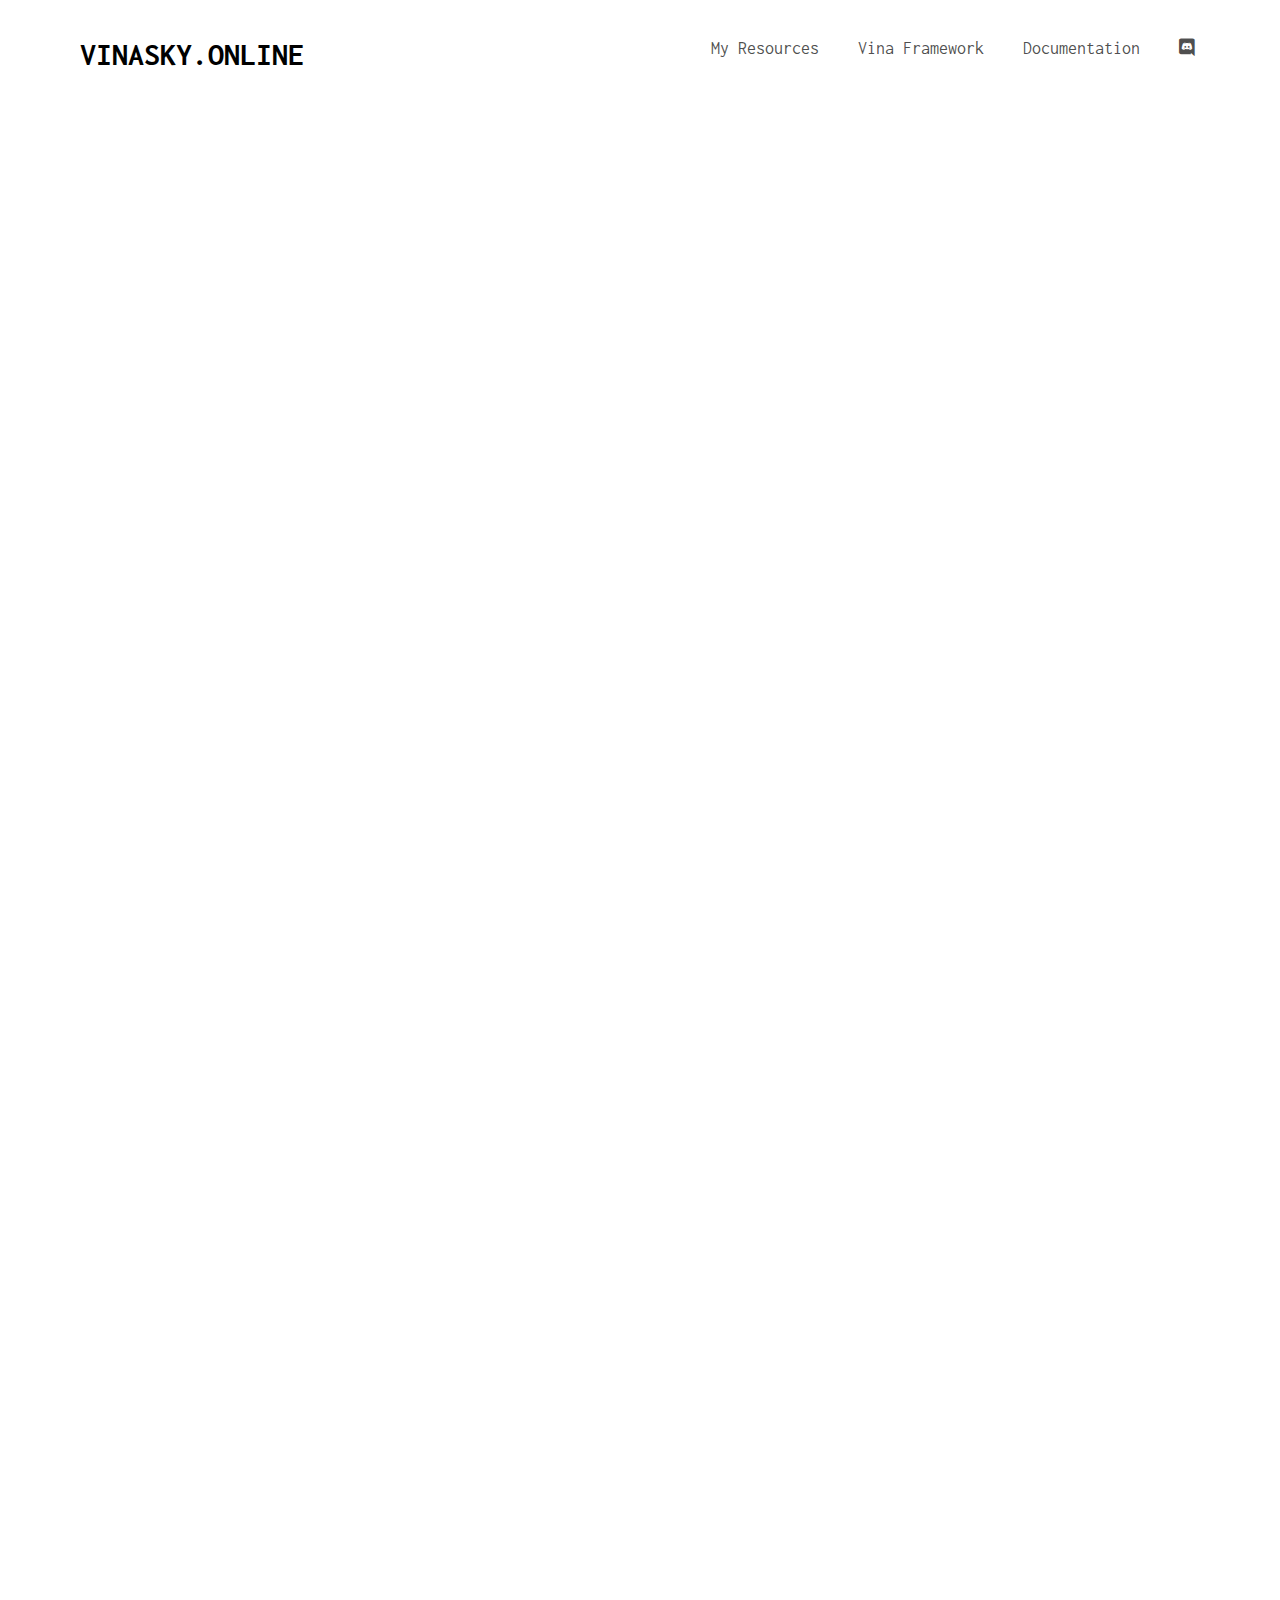
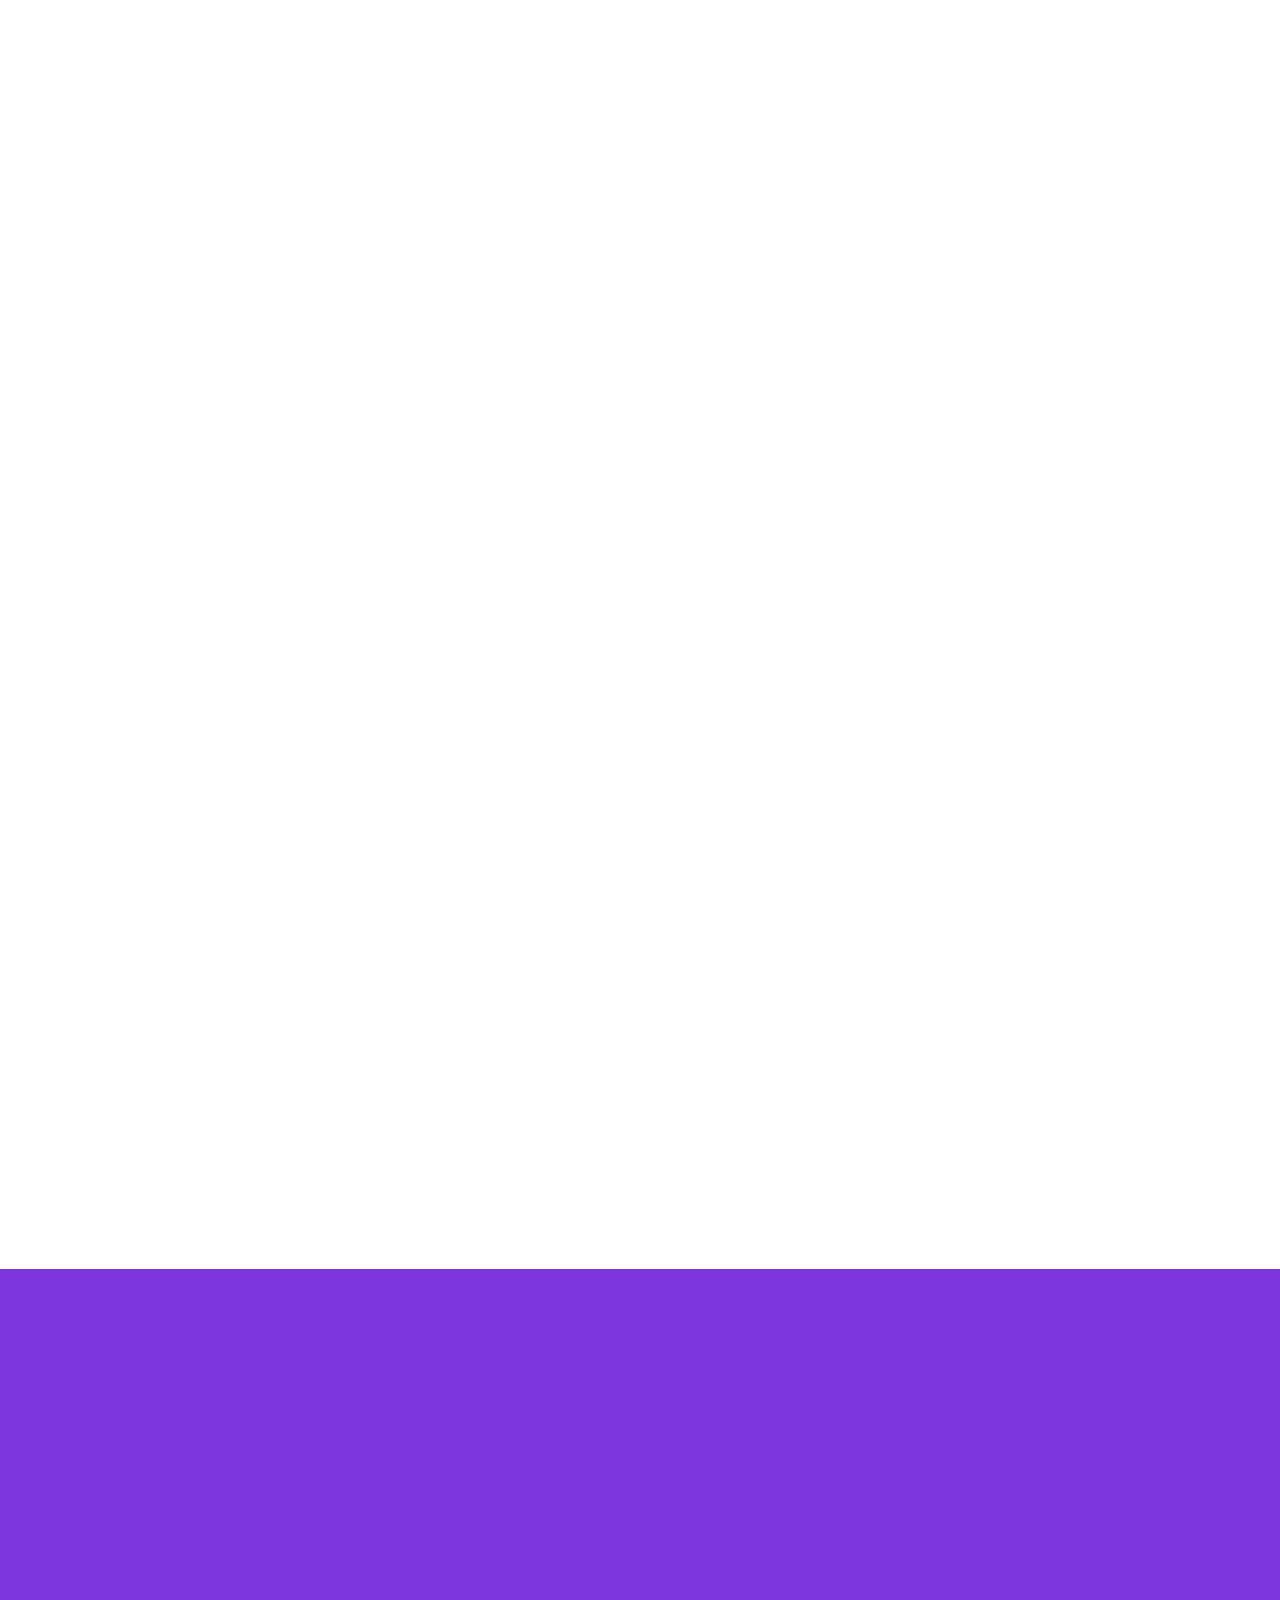
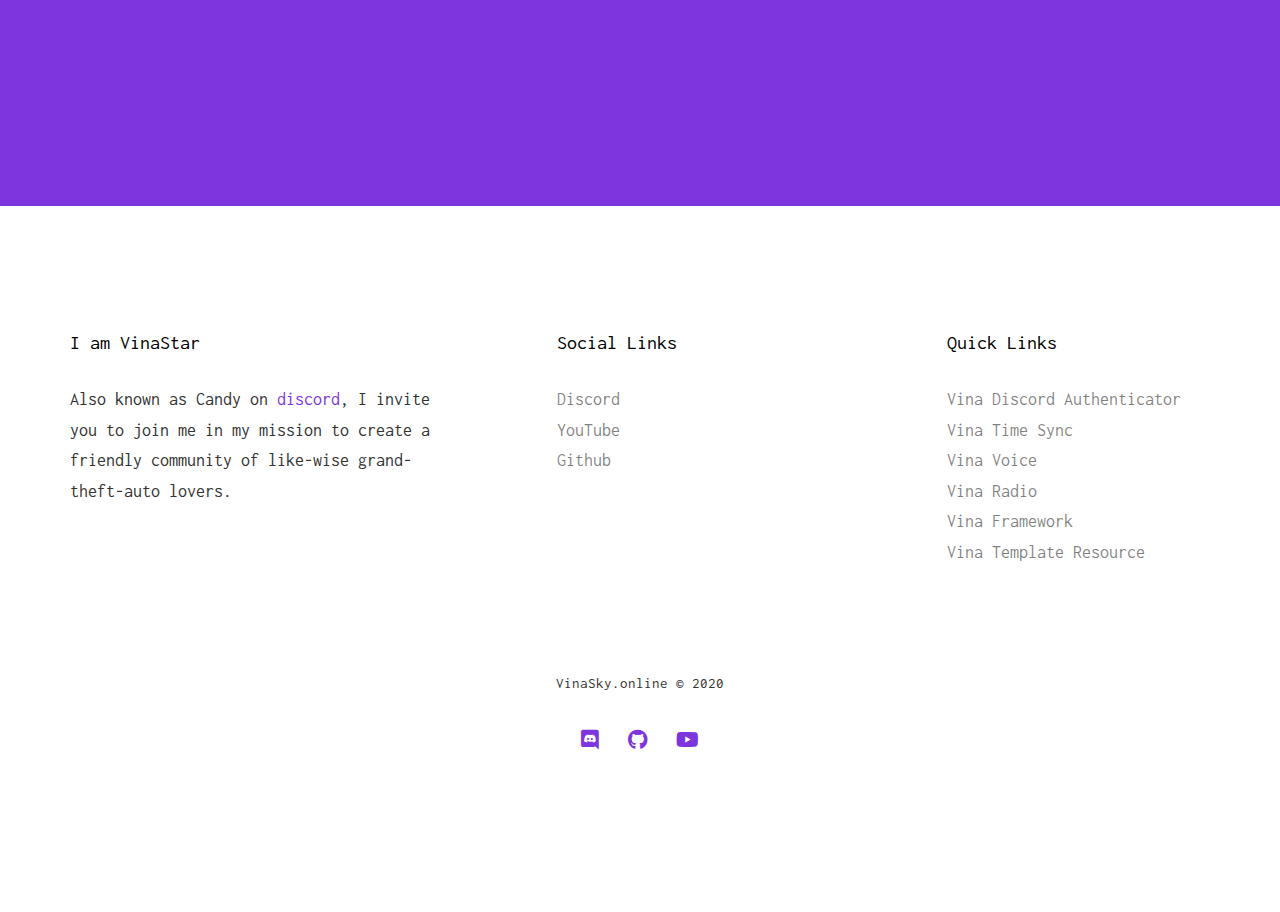
<file: index.html>
<!DOCTYPE HTML>
<html>
	<head>
	<meta charset="utf-8">
	<meta name="theme-color" content="#7d35dd">
	<meta http-equiv="X-UA-Compatible" content="IE=edge">
	<title>VinaSky - FiveM Development</title>
	<meta name="viewport" content="width=device-width, initial-scale=1">
	<meta name="description" content="Building custom FiveM server that will blow your mind! I also publish resources for server owners && develop Vina Framework used to create high-quality resources." />

  	<!-- Facebook and Twitter integration -->
	<meta property="og:title" content="VinaSky - FiveM Development"/>
	<meta property="og:image" content=""/>
	<meta property="og:url" content="https://vinasky.online/"/>
	<meta property="og:site_name" content="VinaSky - FiveM Development"/>
	<meta property="og:description" content="Building custom FiveM server that will blow your mind! I also publish resources for server owners && develop Vina Framework used to create high-quality resources."/>
	<meta name="twitter:title" content="VinaSky - FiveM Development" />
	<meta name="twitter:image" content="" />
	<meta name="twitter:url" content="https://vinasky.online/" />
	<meta name="twitter:card" content="" />

	<!-- <link href="https://fonts.googleapis.com/css?family=Work+Sans:300,400,500,700,800" rel="stylesheet">	 -->
	<link href="https://fonts.googleapis.com/css?family=Inconsolata:400,700" rel="stylesheet">
	
	<!-- Animate.css -->
	<link rel="stylesheet" href="css/animate.css">
	<!-- Icomoon Icon Fonts-->
	<link rel="stylesheet" href="css/icomoon.css">
	<!-- Fontawesome Icon Fonts-->
	<link rel="stylesheet" href="fonts/fontawesome/css/all.min.css">
	<!-- Bootstrap  -->
	<link rel="stylesheet" href="css/bootstrap.css">
	<!-- Flexslider  -->
	<link rel="stylesheet" href="css/flexslider.css">

	<!-- Theme style  -->
	<link rel="stylesheet" href="css/style.css">

	<!-- Modernizr JS -->
	<script src="js/modernizr-2.6.2.min.js"></script>
	<!-- FOR IE9 below -->
	<!--[if lt IE 9]>
	<script src="js/respond.min.js"></script>
	<![endif]-->

	</head>
	<body>
		
	<div class="fh5co-loader"></div>
	
	<div id="page">
	<nav class="fh5co-nav" role="navigation">
		<div class="top-menu">
			<div class="container">
				<div class="row">
					<div class="col-xs-2">
						<div id="fh5co-logo"><a href="index.html">VinaSky.online<span></span></a></div>
					</div>
					<div class="col-xs-10 text-right menu-1">
						<ul>
							<li><a href="#resources" class="js-smooth">My Resources</a></li>
							<li><a href="https://github.com/VinaStar/Vina-Framework" target="_blank">Vina Framework</a></li>
							<li><a href="http://vinasky.online/Vina-Framework-Doc/" target="_blank">Documentation</a></li>
							<li><a href="https://discord.com/invite/ZSMQqvPSWM" target="_blank" title="Discord"><i class="fab fa-discord"></i></a></li>
						</ul>
					</div>
				</div>
			</div>
		</div>
	</nav>

	<div id="fh5co-blog">
		<div class="container">
			<div class="row animate-box">
				<div class="col-md-8 col-md-offset-2 text-center fh5co-heading">
					<h2>Hello friend!</h2>
					<p>I am building a custom FiveM server that will blow your mind!<br>I also publish resources for server owners && develop Vina Framework used to create high-quality resources.</p>
				</div>
			</div>
			<div id="resources" class="padding-top">
			</div>
			<div class="row">
				<div class="col-md-6">
					<div class="fh5co-blog animate-box">
						<a href="https://github.com/VinaStar/Vina-Discord-Authenticator/releases" target="_blank" class="blog-bg" style="background-image: url(images/blog-1.jpg);"></a>
						<div class="blog-text">
							<span class="posted_on">Dec. 2nd 2020</span>
							<h3><a href="#">Vina Discord Authenticator</a></h3>
							<p>Allow only your Discord members to join your FiveM server using websocket technology and nodejs. Receive live notifications on a chosen Discord text channel when someone join or try to join your game server.</p>
							<ul class="stuff">
								<li><a href="https://github.com/VinaStar/Vina-Discord-Authenticator/releases" target="_blank">Download<i class="icon-arrow-right22"></i></a></li>
							</ul>
						</div> 
					</div>
				</div>
				<div class="col-md-6">
					<div class="fh5co-blog animate-box">
						<a href="https://github.com/VinaStar/Vina-TimeSync/releases" target="_blank" class="blog-bg" style="background-image: url(images/blog-2.jpg);"></a>
						<div class="blog-text">
							<span class="posted_on">Dec. 2nd 2020</span>
							<h3><a href="#">Vina TimeSync</a></h3>
							<p>The best server time-sync resource out there, low memory usage, accurate time syncronisation, time persistence after reboot and more...</p>
							<ul class="stuff">
								<li><a href="https://github.com/VinaStar/Vina-TimeSync/releases" target="_blank">Download<i class="icon-arrow-right22"></i></a></li>
							</ul>
						</div> 
					</div>
				</div>
			</div>
			<div class="row">
				<div class="col-md-6">
					<div class="fh5co-blog animate-box">
						<a href="https://github.com/VinaStar/Vina-Voice/releases" target="_blank" class="blog-bg" style="background-image: url(images/blog-voice.jpg);"></a>
						<div class="blog-text">
							<span class="posted_on">Dec. 4th 2020</span>
							<h3><a href="#">Vina Voice</a></h3>
							<p>Control the range of your voice chat and view who is talking around you with this simple resource. Server owners can set the distance in their server config file.</p>
							<ul class="stuff">
								<li><a href="https://github.com/VinaStar/Vina-Voice/releases" target="_blank">Download<i class="icon-arrow-right22"></i></a></li>
							</ul>
						</div> 
					</div>
				</div>
				<div class="col-md-6">
					<div class="fh5co-blog animate-box">
						<a href="https://github.com/VinaStar/Vina-Radio/releases" target="_blank" class="blog-bg" style="background-image: url(images/blog-radio.jpg);"></a>
						<div class="blog-text">
							<span class="posted_on">Dec. 6th 2020</span>
							<h3><a href="#">Vina Radio</a></h3>
							<p>Complete radio replacement & customizable FiveM vehicle radio UI.</p>
							<ul class="stuff">
								<li><a href="https://github.com/VinaStar/Vina-Radio/releases" target="_blank">Download<i class="icon-arrow-right22"></i></a></li>
							</ul>
						</div> 
					</div>
				</div>
			</div>
			<div class="row">
				<div class="col-md-6">
					<div class="fh5co-blog animate-box">
						<a href="https://github.com/VinaStar/Vina-Framework" target="_blank" class="blog-bg" style="background-image: url(images/portfolio-3.jpg);"></a>
						<div class="blog-text">
							<span class="posted_on">Dec. 2nd 2020</span>
							<h3><a href="#">Vina Framework (For developers)</a></h3>
							<p>Vina Framework help create high-quality modulable C# FiveM server resources, it handle & abstract basic stuff that most resources needs.</p>
							<ul class="stuff">
								<li><a href="https://github.com/VinaStar/Vina-Framework" target="_blank">Source code<i class="icon-arrow-right22"></i></a></li>
							</ul>
						</div> 
					</div>
				</div>
				<div class="col-md-6">
					<div class="fh5co-blog animate-box">
						<a href="https://github.com/VinaStar/Vina-Framework-Resource" target="_blank" class="blog-bg" style="background-image: url(images/portfolio-3.jpg);"></a>
						<div class="blog-text">
							<span class="posted_on">Dec. 2nd 2020</span>
							<h3><a href="#">Vina Framework Template (For developers)</a></h3>
							<p>Get the default template now and start coding your new resource right away!</p>
							<ul class="stuff">
								<li><a href="https://github.com/VinaStar/Vina-Framework-Resource" target="_blank">Source code<i class="icon-arrow-right22"></i></a></li>
							</ul>
						</div> 
					</div>
				</div>
			</div>
		</div>
	</div>
	
	<div id="fh5co-started">
		<div class="overlay"></div>
		<div class="container">
			<div class="row animate-box">
				<div class="col-md-8 col-md-offset-2 text-center fh5co-heading">
					<h2><i class="fab fa-discord"></i><br>Join us on Discord</h2>
					<p>We are a small community of GTA enthusiast, join us we been waiting for you!</p>
					<p><a href="https://discord.gg/ZSMQqvPSWM" target="_blank" class="btn btn-default btn-lg">Invite me!</a></p>
				</div>
			</div>
		</div>
	</div>

	<footer id="fh5co-footer" role="contentinfo">
		<div class="container">
			<div class="row row-pb-md">
				<div class="col-md-4 fh5co-widget">
					<h4>I am VinaStar</h4>
					<p>Also known as Candy on <a href="https://discord.gg/ZSMQqvPSWM" target="_blank">discord</a>, I invite you to join me in my mission to create a friendly community of like-wise grand-theft-auto lovers.</p>
				</div>
				<div class="col-md-4 col-md-push-1 fh5co-widget">
					<h4>Social Links</h4>
					<ul class="fh5co-footer-links">
						<li><a href="https://discord.gg/ZSMQqvPSWM" target="_blank">Discord</a></li>
						<li><a href="https://www.youtube.com/channel/UC4sH31FXkB5ECa5mnztr4Vg" target="_blank">YouTube</a></li>
						<li><a href="https://github.com/VinaStar" target="_blank">Github</a></li>
					</ul>
				</div>

				<div class="col-md-4 col-md-push-1 fh5co-widget">
					<h4>Quick Links</h4>
					<ul class="fh5co-footer-links">
						<li><a href="https://github.com/VinaStar/Vina-Discord-Authenticator" target="_blank">Vina Discord Authenticator</a></li>
						<li><a href="https://github.com/VinaStar/Vina-TimeSync" target="_blank">Vina Time Sync</a></li>
						<li><a href="https://github.com/VinaStar/Vina-Voice" target="_blank">Vina Voice</a></li>
						<li><a href="https://github.com/VinaStar/Vina-Radio" target="_blank">Vina Radio</a></li>
						<li><a href="https://github.com/VinaStar/Vina-Framework" target="_blank">Vina Framework</a></li>
						<li><a href="https://github.com/VinaStar/Vina-Framework-Resource" target="_blank">Vina Template Resource</a></li>
					</ul>
				</div>

			</div>

			<div class="row copyright">
				<div class="col-md-12 text-center">
					<p>
						<small class="block">VinaSky.online &copy; 2020</small> 
					</p>
					<p>
						<ul class="fh5co-social-icons">
							<li><a href="https://discord.gg/ZSMQqvPSWM" target="_blank" title="Discord"><i class="fab fa-discord"></i></a></li>
							<li><a href="https://github.com/VinaStar" target="_blank" title="Github"><i class="fab fa-github"></i></a></li>
							<li><a href="https://www.youtube.com/channel/UC4sH31FXkB5ECa5mnztr4Vg" target="_blank" title="YouTube"><i class="fab fa-youtube"></i></a></li>
						</ul>
					</p>
				</div>
			</div>

		</div>
	</footer>
	</div>

	<div class="gototop js-top">
		<a href="#" class="js-gotop"><i class="icon-arrow-up22"></i></a>
	</div>
	
	<!-- jQuery -->
	<script src="js/jquery.min.js"></script>
	<!-- jQuery Easing -->
	<script src="js/jquery.easing.1.3.js"></script>
	<!-- Bootstrap -->
	<script src="js/bootstrap.min.js"></script>
	<!-- Waypoints -->
	<script src="js/jquery.waypoints.min.js"></script>
	<!-- Flexslider -->
	<script src="js/jquery.flexslider-min.js"></script>
	<!-- Main -->
	<script src="js/main.js"></script>

	</body>
</html>
</file>
<file: css/icomoon.css>
@font-face {
    font-family: 'icomoon';
    src:    url('fonts/icomoon.eot?1oniuf');
    src:    url('fonts/icomoon.eot?1oniuf#iefix') format('embedded-opentype'),
        url('fonts/icomoon.ttf?1oniuf') format('truetype'),
        url('fonts/icomoon.woff?1oniuf') format('woff'),
        url('fonts/icomoon.svg?1oniuf#icomoon') format('svg');
    font-weight: normal;
    font-style: normal;
}

[class^="icon-"], [class*=" icon-"] {
    /* use !important to prevent issues with browser extensions that change fonts */
    font-family: 'icomoon' !important;
    speak: none;
    font-style: normal;
    font-weight: normal;
    font-variant: normal;
    text-transform: none;
    line-height: 1;

    /* Better Font Rendering =========== */
    -webkit-font-smoothing: antialiased;
    -moz-osx-font-smoothing: grayscale;
}

.icon-mobile:before {
    content: "\e000";
}
.icon-laptop:before {
    content: "\e001";
}
.icon-desktop:before {
    content: "\e002";
}
.icon-tablet:before {
    content: "\e003";
}
.icon-phone:before {
    content: "\e004";
}
.icon-document:before {
    content: "\e005";
}
.icon-documents:before {
    content: "\e006";
}
.icon-search:before {
    content: "\e007";
}
.icon-clipboard:before {
    content: "\e008";
}
.icon-newspaper:before {
    content: "\e009";
}
.icon-notebook:before {
    content: "\e00a";
}
.icon-book-open:before {
    content: "\e00b";
}
.icon-browser:before {
    content: "\e00c";
}
.icon-calendar:before {
    content: "\e00d";
}
.icon-presentation:before {
    content: "\e00e";
}
.icon-picture:before {
    content: "\e00f";
}
.icon-pictures:before {
    content: "\e010";
}
.icon-video:before {
    content: "\e011";
}
.icon-camera:before {
    content: "\e012";
}
.icon-printer:before {
    content: "\e013";
}
.icon-toolbox:before {
    content: "\e014";
}
.icon-briefcase:before {
    content: "\e015";
}
.icon-wallet:before {
    content: "\e016";
}
.icon-gift:before {
    content: "\e017";
}
.icon-bargraph:before {
    content: "\e018";
}
.icon-grid:before {
    content: "\e019";
}
.icon-expand:before {
    content: "\e01a";
}
.icon-focus:before {
    content: "\e01b";
}
.icon-edit:before {
    content: "\e01c";
}
.icon-adjustments:before {
    content: "\e01d";
}
.icon-ribbon:before {
    content: "\e01e";
}
.icon-hourglass:before {
    content: "\e01f";
}
.icon-lock:before {
    content: "\e020";
}
.icon-megaphone:before {
    content: "\e021";
}
.icon-shield:before {
    content: "\e022";
}
.icon-trophy:before {
    content: "\e023";
}
.icon-flag:before {
    content: "\e024";
}
.icon-map:before {
    content: "\e025";
}
.icon-puzzle:before {
    content: "\e026";
}
.icon-basket:before {
    content: "\e027";
}
.icon-envelope:before {
    content: "\e028";
}
.icon-streetsign:before {
    content: "\e029";
}
.icon-telescope:before {
    content: "\e02a";
}
.icon-gears:before {
    content: "\e02b";
}
.icon-key:before {
    content: "\e02c";
}
.icon-paperclip:before {
    content: "\e02d";
}
.icon-attachment:before {
    content: "\e02e";
}
.icon-pricetags:before {
    content: "\e02f";
}
.icon-lightbulb:before {
    content: "\e030";
}
.icon-layers:before {
    content: "\e031";
}
.icon-pencil:before {
    content: "\e032";
}
.icon-tools:before {
    content: "\e033";
}
.icon-tools-2:before {
    content: "\e034";
}
.icon-scissors:before {
    content: "\e035";
}
.icon-paintbrush:before {
    content: "\e036";
}
.icon-magnifying-glass:before {
    content: "\e037";
}
.icon-circle-compass:before {
    content: "\e038";
}
.icon-linegraph:before {
    content: "\e039";
}
.icon-mic:before {
    content: "\e03a";
}
.icon-strategy:before {
    content: "\e03b";
}
.icon-beaker:before {
    content: "\e03c";
}
.icon-caution:before {
    content: "\e03d";
}
.icon-recycle:before {
    content: "\e03e";
}
.icon-anchor:before {
    content: "\e03f";
}
.icon-profile-male:before {
    content: "\e040";
}
.icon-profile-female:before {
    content: "\e041";
}
.icon-bike:before {
    content: "\e042";
}
.icon-wine:before {
    content: "\e043";
}
.icon-hotairballoon:before {
    content: "\e044";
}
.icon-globe:before {
    content: "\e045";
}
.icon-genius:before {
    content: "\e046";
}
.icon-map-pin:before {
    content: "\e047";
}
.icon-dial:before {
    content: "\e048";
}
.icon-chat:before {
    content: "\e049";
}
.icon-heart:before {
    content: "\e04a";
}
.icon-cloud:before {
    content: "\e04b";
}
.icon-upload:before {
    content: "\e04c";
}
.icon-download:before {
    content: "\e04d";
}
.icon-target:before {
    content: "\e04e";
}
.icon-hazardous:before {
    content: "\e04f";
}
.icon-piechart:before {
    content: "\e050";
}
.icon-speedometer:before {
    content: "\e051";
}
.icon-global:before {
    content: "\e052";
}
.icon-compass:before {
    content: "\e053";
}
.icon-lifesaver:before {
    content: "\e054";
}
.icon-clock:before {
    content: "\e055";
}
.icon-aperture:before {
    content: "\e056";
}
.icon-quote:before {
    content: "\e057";
}
.icon-scope:before {
    content: "\e058";
}
.icon-alarmclock:before {
    content: "\e059";
}
.icon-refresh:before {
    content: "\e05a";
}
.icon-happy:before {
    content: "\e05b";
}
.icon-sad:before {
    content: "\e05c";
}
.icon-facebook:before {
    content: "\e05d";
}
.icon-twitter:before {
    content: "\e05e";
}
.icon-googleplus:before {
    content: "\e05f";
}
.icon-rss:before {
    content: "\e060";
}
.icon-tumblr:before {
    content: "\e061";
}
.icon-linkedin:before {
    content: "\e062";
}
.icon-dribbble:before {
    content: "\e063";
}
.icon-box2:before {
    content: "\ea82";
}
.icon-write:before {
    content: "\ea83";
}
.icon-clock2:before {
    content: "\ea84";
}
.icon-reply2:before {
    content: "\ea85";
}
.icon-reply-all2:before {
    content: "\ea86";
}
.icon-forward2:before {
    content: "\ea87";
}
.icon-flag2:before {
    content: "\ea88";
}
.icon-search2:before {
    content: "\ea89";
}
.icon-trash2:before {
    content: "\ea8a";
}
.icon-envelope2:before {
    content: "\ea8b";
}
.icon-bubble:before {
    content: "\ea8c";
}
.icon-bubbles:before {
    content: "\ea8d";
}
.icon-user2:before {
    content: "\ea8e";
}
.icon-users2:before {
    content: "\ea8f";
}
.icon-cloud2:before {
    content: "\ea90";
}
.icon-download2:before {
    content: "\ea91";
}
.icon-upload2:before {
    content: "\ea92";
}
.icon-rain:before {
    content: "\ea93";
}
.icon-sun:before {
    content: "\ea94";
}
.icon-moon2:before {
    content: "\ea95";
}
.icon-bell2:before {
    content: "\ea96";
}
.icon-folder2:before {
    content: "\ea97";
}
.icon-pin2:before {
    content: "\ea98";
}
.icon-sound2:before {
    content: "\ea99";
}
.icon-microphone:before {
    content: "\ea9a";
}
.icon-camera2:before {
    content: "\ea9b";
}
.icon-image2:before {
    content: "\ea9c";
}
.icon-cog2:before {
    content: "\ea9d";
}
.icon-calendar2:before {
    content: "\ea9e";
}
.icon-book2:before {
    content: "\ea9f";
}
.icon-map-marker:before {
    content: "\eaa0";
}
.icon-store:before {
    content: "\eaa1";
}
.icon-support:before {
    content: "\eaa2";
}
.icon-tag2:before {
    content: "\eaa3";
}
.icon-heart2:before {
    content: "\eaa4";
}
.icon-video-camera:before {
    content: "\eaa5";
}
.icon-trophy2:before {
    content: "\eaa6";
}
.icon-cart:before {
    content: "\eaa7";
}
.icon-eye2:before {
    content: "\eaa8";
}
.icon-cancel:before {
    content: "\eaa9";
}
.icon-chart:before {
    content: "\eaaa";
}
.icon-target2:before {
    content: "\eaab";
}
.icon-printer2:before {
    content: "\eaac";
}
.icon-location2:before {
    content: "\eaad";
}
.icon-bookmark2:before {
    content: "\eaae";
}
.icon-monitor:before {
    content: "\eaaf";
}
.icon-cross2:before {
    content: "\eab0";
}
.icon-plus2:before {
    content: "\eab1";
}
.icon-left:before {
    content: "\eab2";
}
.icon-up:before {
    content: "\eab3";
}
.icon-browser2:before {
    content: "\eab4";
}
.icon-windows:before {
    content: "\eab5";
}
.icon-switch2:before {
    content: "\eab6";
}
.icon-dashboard:before {
    content: "\eab7";
}
.icon-play:before {
    content: "\eab8";
}
.icon-fast-forward:before {
    content: "\eab9";
}
.icon-next:before {
    content: "\eaba";
}
.icon-refresh2:before {
    content: "\eabb";
}
.icon-film:before {
    content: "\eabc";
}
.icon-home2:before {
    content: "\eabd";
}
.icon-add-to-list:before {
    content: "\e901";
}
.icon-classic-computer:before {
    content: "\e902";
}
.icon-controller-fast-backward:before {
    content: "\e903";
}
.icon-creative-commons-attribution:before {
    content: "\e904";
}
.icon-creative-commons-noderivs:before {
    content: "\e905";
}
.icon-creative-commons-noncommercial-eu:before {
    content: "\e906";
}
.icon-creative-commons-noncommercial-us:before {
    content: "\e907";
}
.icon-creative-commons-public-domain:before {
    content: "\e908";
}
.icon-creative-commons-remix:before {
    content: "\e909";
}
.icon-creative-commons-share:before {
    content: "\e90a";
}
.icon-creative-commons-sharealike:before {
    content: "\e90b";
}
.icon-creative-commons:before {
    content: "\e90c";
}
.icon-document-landscape:before {
    content: "\e90d";
}
.icon-remove-user:before {
    content: "\e90e";
}
.icon-warning:before {
    content: "\e90f";
}
.icon-arrow-bold-down:before {
    content: "\e910";
}
.icon-arrow-bold-left:before {
    content: "\e911";
}
.icon-arrow-bold-right:before {
    content: "\e912";
}
.icon-arrow-bold-up:before {
    content: "\e913";
}
.icon-arrow-down:before {
    content: "\e914";
}
.icon-arrow-left:before {
    content: "\e915";
}
.icon-arrow-long-down:before {
    content: "\e916";
}
.icon-arrow-long-left:before {
    content: "\e917";
}
.icon-arrow-long-right:before {
    content: "\e918";
}
.icon-arrow-long-up:before {
    content: "\e919";
}
.icon-arrow-right:before {
    content: "\e91a";
}
.icon-arrow-up:before {
    content: "\e91b";
}
.icon-arrow-with-circle-down:before {
    content: "\e91c";
}
.icon-arrow-with-circle-left:before {
    content: "\e91d";
}
.icon-arrow-with-circle-right:before {
    content: "\e91e";
}
.icon-arrow-with-circle-up:before {
    content: "\e91f";
}
.icon-bookmark:before {
    content: "\e920";
}
.icon-bookmarks:before {
    content: "\e921";
}
.icon-chevron-down:before {
    content: "\e922";
}
.icon-chevron-left:before {
    content: "\e923";
}
.icon-chevron-right:before {
    content: "\e924";
}
.icon-chevron-small-down:before {
    content: "\e925";
}
.icon-chevron-small-left:before {
    content: "\e926";
}
.icon-chevron-small-right:before {
    content: "\e927";
}
.icon-chevron-small-up:before {
    content: "\e928";
}
.icon-chevron-thin-down:before {
    content: "\e929";
}
.icon-chevron-thin-left:before {
    content: "\e92a";
}
.icon-chevron-thin-right:before {
    content: "\e92b";
}
.icon-chevron-thin-up:before {
    content: "\e92c";
}
.icon-chevron-up:before {
    content: "\e92d";
}
.icon-chevron-with-circle-down:before {
    content: "\e92e";
}
.icon-chevron-with-circle-left:before {
    content: "\e92f";
}
.icon-chevron-with-circle-right:before {
    content: "\e930";
}
.icon-chevron-with-circle-up:before {
    content: "\e931";
}
.icon-cloud3:before {
    content: "\e932";
}
.icon-controller-fast-forward:before {
    content: "\e933";
}
.icon-controller-jump-to-start:before {
    content: "\e934";
}
.icon-controller-next:before {
    content: "\e935";
}
.icon-controller-paus:before {
    content: "\e936";
}
.icon-controller-play:before {
    content: "\e937";
}
.icon-controller-record:before {
    content: "\e938";
}
.icon-controller-stop:before {
    content: "\e939";
}
.icon-controller-volume:before {
    content: "\e93a";
}
.icon-dot-single:before {
    content: "\e93b";
}
.icon-dots-three-horizontal:before {
    content: "\e93c";
}
.icon-dots-three-vertical:before {
    content: "\e93d";
}
.icon-dots-two-horizontal:before {
    content: "\e93e";
}
.icon-dots-two-vertical:before {
    content: "\e93f";
}
.icon-download3:before {
    content: "\e940";
}
.icon-emoji-flirt:before {
    content: "\e941";
}
.icon-flow-branch:before {
    content: "\e942";
}
.icon-flow-cascade:before {
    content: "\e943";
}
.icon-flow-line:before {
    content: "\e944";
}
.icon-flow-parallel:before {
    content: "\e945";
}
.icon-flow-tree:before {
    content: "\e946";
}
.icon-install:before {
    content: "\e947";
}
.icon-layers2:before {
    content: "\e948";
}
.icon-open-book:before {
    content: "\e949";
}
.icon-resize-100:before {
    content: "\e94a";
}
.icon-resize-full-screen:before {
    content: "\e94b";
}
.icon-save:before {
    content: "\e94c";
}
.icon-select-arrows:before {
    content: "\e94d";
}
.icon-sound-mute:before {
    content: "\e94e";
}
.icon-sound:before {
    content: "\e94f";
}
.icon-trash:before {
    content: "\e950";
}
.icon-triangle-down:before {
    content: "\e951";
}
.icon-triangle-left:before {
    content: "\e952";
}
.icon-triangle-right:before {
    content: "\e953";
}
.icon-triangle-up:before {
    content: "\e954";
}
.icon-uninstall:before {
    content: "\e955";
}
.icon-upload-to-cloud:before {
    content: "\e956";
}
.icon-upload3:before {
    content: "\e957";
}
.icon-add-user:before {
    content: "\e958";
}
.icon-address:before {
    content: "\e959";
}
.icon-adjust:before {
    content: "\e95a";
}
.icon-air:before {
    content: "\e95b";
}
.icon-aircraft-landing:before {
    content: "\e95c";
}
.icon-aircraft-take-off:before {
    content: "\e95d";
}
.icon-aircraft:before {
    content: "\e95e";
}
.icon-align-bottom:before {
    content: "\e95f";
}
.icon-align-horizontal-middle:before {
    content: "\e960";
}
.icon-align-left:before {
    content: "\e961";
}
.icon-align-right:before {
    content: "\e962";
}
.icon-align-top:before {
    content: "\e963";
}
.icon-align-vertical-middle:before {
    content: "\e964";
}
.icon-archive:before {
    content: "\e965";
}
.icon-area-graph:before {
    content: "\e966";
}
.icon-attachment2:before {
    content: "\e967";
}
.icon-awareness-ribbon:before {
    content: "\e968";
}
.icon-back-in-time:before {
    content: "\e969";
}
.icon-back:before {
    content: "\e96a";
}
.icon-bar-graph:before {
    content: "\e96b";
}
.icon-battery:before {
    content: "\e96c";
}
.icon-beamed-note:before {
    content: "\e96d";
}
.icon-bell:before {
    content: "\e96e";
}
.icon-blackboard:before {
    content: "\e96f";
}
.icon-block:before {
    content: "\e970";
}
.icon-book:before {
    content: "\e971";
}
.icon-bowl:before {
    content: "\e972";
}
.icon-box:before {
    content: "\e973";
}
.icon-briefcase2:before {
    content: "\e974";
}
.icon-browser3:before {
    content: "\e975";
}
.icon-brush:before {
    content: "\e976";
}
.icon-bucket:before {
    content: "\e977";
}
.icon-cake:before {
    content: "\e978";
}
.icon-calculator:before {
    content: "\e979";
}
.icon-calendar3:before {
    content: "\e97a";
}
.icon-camera3:before {
    content: "\e97b";
}
.icon-ccw:before {
    content: "\e97c";
}
.icon-chat2:before {
    content: "\e97d";
}
.icon-check:before {
    content: "\e97e";
}
.icon-circle-with-cross:before {
    content: "\e97f";
}
.icon-circle-with-minus:before {
    content: "\e980";
}
.icon-circle-with-plus:before {
    content: "\e981";
}
.icon-circle:before {
    content: "\e982";
}
.icon-circular-graph:before {
    content: "\e983";
}
.icon-clapperboard:before {
    content: "\e984";
}
.icon-clipboard2:before {
    content: "\e985";
}
.icon-clock3:before {
    content: "\e986";
}
.icon-code:before {
    content: "\e987";
}
.icon-cog:before {
    content: "\e988";
}
.icon-colours:before {
    content: "\e989";
}
.icon-compass2:before {
    content: "\e98a";
}
.icon-copy:before {
    content: "\e98b";
}
.icon-credit-card:before {
    content: "\e98c";
}
.icon-credit:before {
    content: "\e98d";
}
.icon-cross:before {
    content: "\e98e";
}
.icon-cup:before {
    content: "\e98f";
}
.icon-cw:before {
    content: "\e990";
}
.icon-cycle:before {
    content: "\e991";
}
.icon-database:before {
    content: "\e992";
}
.icon-dial-pad:before {
    content: "\e993";
}
.icon-direction:before {
    content: "\e994";
}
.icon-document2:before {
    content: "\e995";
}
.icon-documents2:before {
    content: "\e996";
}
.icon-drink:before {
    content: "\e997";
}
.icon-drive:before {
    content: "\e998";
}
.icon-drop:before {
    content: "\e999";
}
.icon-edit2:before {
    content: "\e99a";
}
.icon-email:before {
    content: "\e99b";
}
.icon-emoji-happy:before {
    content: "\e99c";
}
.icon-emoji-neutral:before {
    content: "\e99d";
}
.icon-emoji-sad:before {
    content: "\e99e";
}
.icon-erase:before {
    content: "\e99f";
}
.icon-eraser:before {
    content: "\e9a0";
}
.icon-export:before {
    content: "\e9a1";
}
.icon-eye:before {
    content: "\e9a2";
}
.icon-feather:before {
    content: "\e9a3";
}
.icon-flag3:before {
    content: "\e9a4";
}
.icon-flash:before {
    content: "\e9a5";
}
.icon-flashlight:before {
    content: "\e9a6";
}
.icon-flat-brush:before {
    content: "\e9a7";
}
.icon-folder-images:before {
    content: "\e9a8";
}
.icon-folder-music:before {
    content: "\e9a9";
}
.icon-folder-video:before {
    content: "\e9aa";
}
.icon-folder:before {
    content: "\e9ab";
}
.icon-forward:before {
    content: "\e9ac";
}
.icon-funnel:before {
    content: "\e9ad";
}
.icon-game-controller:before {
    content: "\e9ae";
}
.icon-gauge:before {
    content: "\e9af";
}
.icon-globe2:before {
    content: "\e9b0";
}
.icon-graduation-cap:before {
    content: "\e9b1";
}
.icon-grid2:before {
    content: "\e9b2";
}
.icon-hair-cross:before {
    content: "\e9b3";
}
.icon-hand:before {
    content: "\e9b4";
}
.icon-heart-outlined:before {
    content: "\e9b5";
}
.icon-heart3:before {
    content: "\e9b6";
}
.icon-help-with-circle:before {
    content: "\e9b7";
}
.icon-help:before {
    content: "\e9b8";
}
.icon-home:before {
    content: "\e9b9";
}
.icon-hour-glass:before {
    content: "\e9ba";
}
.icon-image-inverted:before {
    content: "\e9bb";
}
.icon-image:before {
    content: "\e9bc";
}
.icon-images:before {
    content: "\e9bd";
}
.icon-inbox:before {
    content: "\e9be";
}
.icon-infinity:before {
    content: "\e9bf";
}
.icon-info-with-circle:before {
    content: "\e9c0";
}
.icon-info:before {
    content: "\e9c1";
}
.icon-key2:before {
    content: "\e9c2";
}
.icon-keyboard:before {
    content: "\e9c3";
}
.icon-lab-flask:before {
    content: "\e9c4";
}
.icon-landline:before {
    content: "\e9c5";
}
.icon-language:before {
    content: "\e9c6";
}
.icon-laptop2:before {
    content: "\e9c7";
}
.icon-leaf:before {
    content: "\e9c8";
}
.icon-level-down:before {
    content: "\e9c9";
}
.icon-level-up:before {
    content: "\e9ca";
}
.icon-lifebuoy:before {
    content: "\e9cb";
}
.icon-light-bulb:before {
    content: "\e9cc";
}
.icon-light-down:before {
    content: "\e9cd";
}
.icon-light-up:before {
    content: "\e9ce";
}
.icon-line-graph:before {
    content: "\e9cf";
}
.icon-link:before {
    content: "\e9d0";
}
.icon-list:before {
    content: "\e9d1";
}
.icon-location-pin:before {
    content: "\e9d2";
}
.icon-location:before {
    content: "\e9d3";
}
.icon-lock-open:before {
    content: "\e9d4";
}
.icon-lock2:before {
    content: "\e9d5";
}
.icon-log-out:before {
    content: "\e9d6";
}
.icon-login:before {
    content: "\e9d7";
}
.icon-loop:before {
    content: "\e9d8";
}
.icon-magnet:before {
    content: "\e9d9";
}
.icon-magnifying-glass2:before {
    content: "\e9da";
}
.icon-mail:before {
    content: "\e9db";
}
.icon-man:before {
    content: "\e9dc";
}
.icon-map2:before {
    content: "\e9dd";
}
.icon-mask:before {
    content: "\e9de";
}
.icon-medal:before {
    content: "\e9df";
}
.icon-megaphone2:before {
    content: "\e9e0";
}
.icon-menu:before {
    content: "\e9e1";
}
.icon-message:before {
    content: "\e9e2";
}
.icon-mic2:before {
    content: "\e9e3";
}
.icon-minus:before {
    content: "\e9e4";
}
.icon-mobile2:before {
    content: "\e9e5";
}
.icon-modern-mic:before {
    content: "\e9e6";
}
.icon-moon:before {
    content: "\e9e7";
}
.icon-mouse:before {
    content: "\e9e8";
}
.icon-music:before {
    content: "\e9e9";
}
.icon-network:before {
    content: "\e9ea";
}
.icon-new-message:before {
    content: "\e9eb";
}
.icon-new:before {
    content: "\e9ec";
}
.icon-news:before {
    content: "\e9ed";
}
.icon-note:before {
    content: "\e9ee";
}
.icon-notification:before {
    content: "\e9ef";
}
.icon-old-mobile:before {
    content: "\e9f0";
}
.icon-old-phone:before {
    content: "\e9f1";
}
.icon-palette:before {
    content: "\e9f2";
}
.icon-paper-plane:before {
    content: "\e9f3";
}
.icon-pencil2:before {
    content: "\e9f4";
}
.icon-phone2:before {
    content: "\e9f5";
}
.icon-pie-chart:before {
    content: "\e9f6";
}
.icon-pin:before {
    content: "\e9f7";
}
.icon-plus:before {
    content: "\e9f8";
}
.icon-popup:before {
    content: "\e9f9";
}
.icon-power-plug:before {
    content: "\e9fa";
}
.icon-price-ribbon:before {
    content: "\e9fb";
}
.icon-price-tag:before {
    content: "\e9fc";
}
.icon-print:before {
    content: "\e9fd";
}
.icon-progress-empty:before {
    content: "\e9fe";
}
.icon-progress-full:before {
    content: "\e9ff";
}
.icon-progress-one:before {
    content: "\ea00";
}
.icon-progress-two:before {
    content: "\ea01";
}
.icon-publish:before {
    content: "\ea02";
}
.icon-quote2:before {
    content: "\ea03";
}
.icon-radio:before {
    content: "\ea04";
}
.icon-reply-all:before {
    content: "\ea05";
}
.icon-reply:before {
    content: "\ea06";
}
.icon-retweet:before {
    content: "\ea07";
}
.icon-rocket:before {
    content: "\ea08";
}
.icon-round-brush:before {
    content: "\ea09";
}
.icon-rss2:before {
    content: "\ea0a";
}
.icon-ruler:before {
    content: "\ea0b";
}
.icon-scissors2:before {
    content: "\ea0c";
}
.icon-share-alternitive:before {
    content: "\ea0d";
}
.icon-share:before {
    content: "\ea0e";
}
.icon-shareable:before {
    content: "\ea0f";
}
.icon-shield2:before {
    content: "\ea10";
}
.icon-shop:before {
    content: "\ea11";
}
.icon-shopping-bag:before {
    content: "\ea12";
}
.icon-shopping-basket:before {
    content: "\ea13";
}
.icon-shopping-cart:before {
    content: "\ea14";
}
.icon-shuffle:before {
    content: "\ea15";
}
.icon-signal:before {
    content: "\ea16";
}
.icon-sound-mix:before {
    content: "\ea17";
}
.icon-sports-club:before {
    content: "\ea18";
}
.icon-spreadsheet:before {
    content: "\ea19";
}
.icon-squared-cross:before {
    content: "\ea1a";
}
.icon-squared-minus:before {
    content: "\ea1b";
}
.icon-squared-plus:before {
    content: "\ea1c";
}
.icon-star-outlined:before {
    content: "\ea1d";
}
.icon-star:before {
    content: "\ea1e";
}
.icon-stopwatch:before {
    content: "\ea1f";
}
.icon-suitcase:before {
    content: "\ea20";
}
.icon-swap:before {
    content: "\ea21";
}
.icon-sweden:before {
    content: "\ea22";
}
.icon-switch:before {
    content: "\ea23";
}
.icon-tablet2:before {
    content: "\ea24";
}
.icon-tag:before {
    content: "\ea25";
}
.icon-text-document-inverted:before {
    content: "\ea26";
}
.icon-text-document:before {
    content: "\ea27";
}
.icon-text:before {
    content: "\ea28";
}
.icon-thermometer:before {
    content: "\ea29";
}
.icon-thumbs-down:before {
    content: "\ea2a";
}
.icon-thumbs-up:before {
    content: "\ea2b";
}
.icon-thunder-cloud:before {
    content: "\ea2c";
}
.icon-ticket:before {
    content: "\ea2d";
}
.icon-time-slot:before {
    content: "\ea2e";
}
.icon-tools2:before {
    content: "\ea2f";
}
.icon-traffic-cone:before {
    content: "\ea30";
}
.icon-tree:before {
    content: "\ea31";
}
.icon-trophy3:before {
    content: "\ea32";
}
.icon-tv:before {
    content: "\ea33";
}
.icon-typing:before {
    content: "\ea34";
}
.icon-unread:before {
    content: "\ea35";
}
.icon-untag:before {
    content: "\ea36";
}
.icon-user:before {
    content: "\ea37";
}
.icon-users:before {
    content: "\ea38";
}
.icon-v-card:before {
    content: "\ea39";
}
.icon-video2:before {
    content: "\ea3a";
}
.icon-vinyl:before {
    content: "\ea3b";
}
.icon-voicemail:before {
    content: "\ea3c";
}
.icon-wallet2:before {
    content: "\ea3d";
}
.icon-water:before {
    content: "\ea3e";
}
.icon-500px-with-circle:before {
    content: "\ea3f";
}
.icon-500px:before {
    content: "\ea40";
}
.icon-basecamp:before {
    content: "\ea41";
}
.icon-behance:before {
    content: "\ea42";
}
.icon-creative-cloud:before {
    content: "\ea43";
}
.icon-dropbox:before {
    content: "\ea44";
}
.icon-evernote:before {
    content: "\ea45";
}
.icon-flattr:before {
    content: "\ea46";
}
.icon-foursquare:before {
    content: "\ea47";
}
.icon-google-drive:before {
    content: "\ea48";
}
.icon-google-hangouts:before {
    content: "\ea49";
}
.icon-grooveshark:before {
    content: "\ea4a";
}
.icon-icloud:before {
    content: "\ea4b";
}
.icon-mixi:before {
    content: "\ea4c";
}
.icon-onedrive:before {
    content: "\ea4d";
}
.icon-paypal:before {
    content: "\ea4e";
}
.icon-picasa:before {
    content: "\ea4f";
}
.icon-qq:before {
    content: "\ea50";
}
.icon-rdio-with-circle:before {
    content: "\ea51";
}
.icon-renren:before {
    content: "\ea52";
}
.icon-scribd:before {
    content: "\ea53";
}
.icon-sina-weibo:before {
    content: "\ea54";
}
.icon-skype-with-circle:before {
    content: "\ea55";
}
.icon-skype:before {
    content: "\ea56";
}
.icon-slideshare:before {
    content: "\ea57";
}
.icon-smashing:before {
    content: "\ea58";
}
.icon-soundcloud:before {
    content: "\ea59";
}
.icon-spotify-with-circle:before {
    content: "\ea5a";
}
.icon-spotify:before {
    content: "\ea5b";
}
.icon-swarm:before {
    content: "\ea5c";
}
.icon-vine-with-circle:before {
    content: "\ea5d";
}
.icon-vine:before {
    content: "\ea5e";
}
.icon-vk-alternitive:before {
    content: "\ea5f";
}
.icon-vk-with-circle:before {
    content: "\ea60";
}
.icon-vk:before {
    content: "\ea61";
}
.icon-xing-with-circle:before {
    content: "\ea62";
}
.icon-xing:before {
    content: "\ea63";
}
.icon-yelp:before {
    content: "\ea64";
}
.icon-dribbble-with-circle:before {
    content: "\ea65";
}
.icon-dribbble2:before {
    content: "\ea66";
}
.icon-facebook-with-circle:before {
    content: "\ea67";
}
.icon-facebook2:before {
    content: "\ea68";
}
.icon-flickr-with-circle:before {
    content: "\ea69";
}
.icon-flickr:before {
    content: "\ea6a";
}
.icon-github-with-circle:before {
    content: "\ea6b";
}
.icon-github:before {
    content: "\ea6c";
}
.icon-google-with-circle:before {
    content: "\ea6d";
}
.icon-google:before {
    content: "\ea6e";
}
.icon-instagram-with-circle:before {
    content: "\ea6f";
}
.icon-instagram:before {
    content: "\ea70";
}
.icon-lastfm-with-circle:before {
    content: "\ea71";
}
.icon-lastfm:before {
    content: "\ea72";
}
.icon-linkedin-with-circle:before {
    content: "\ea73";
}
.icon-linkedin2:before {
    content: "\ea74";
}
.icon-pinterest-with-circle:before {
    content: "\ea75";
}
.icon-pinterest:before {
    content: "\ea76";
}
.icon-rdio:before {
    content: "\ea77";
}
.icon-stumbleupon-with-circle:before {
    content: "\ea78";
}
.icon-stumbleupon:before {
    content: "\ea79";
}
.icon-tumblr-with-circle:before {
    content: "\ea7a";
}
.icon-tumblr2:before {
    content: "\ea7b";
}
.icon-twitter-with-circle:before {
    content: "\ea7c";
}
.icon-twitter2:before {
    content: "\ea7d";
}
.icon-vimeo-with-circle:before {
    content: "\ea7e";
}
.icon-vimeo:before {
    content: "\ea7f";
}
.icon-youtube-with-circle:before {
    content: "\ea80";
}
.icon-youtube:before {
    content: "\ea81";
}
.icon-home3:before {
    content: "\eabe";
}
.icon-home22:before {
    content: "\eabf";
}
.icon-home32:before {
    content: "\eac0";
}
.icon-office:before {
    content: "\eac1";
}
.icon-newspaper2:before {
    content: "\eac2";
}
.icon-pencil3:before {
    content: "\eac3";
}
.icon-pencil22:before {
    content: "\eac4";
}
.icon-quill:before {
    content: "\eac5";
}
.icon-pen:before {
    content: "\eac6";
}
.icon-blog:before {
    content: "\eac7";
}
.icon-eyedropper:before {
    content: "\eac8";
}
.icon-droplet:before {
    content: "\eac9";
}
.icon-paint-format:before {
    content: "\eaca";
}
.icon-image3:before {
    content: "\eacb";
}
.icon-images2:before {
    content: "\eacc";
}
.icon-camera4:before {
    content: "\eacd";
}
.icon-headphones:before {
    content: "\eace";
}
.icon-music2:before {
    content: "\eacf";
}
.icon-play2:before {
    content: "\ead0";
}
.icon-film2:before {
    content: "\ead1";
}
.icon-video-camera2:before {
    content: "\ead2";
}
.icon-dice:before {
    content: "\ead3";
}
.icon-pacman:before {
    content: "\ead4";
}
.icon-spades:before {
    content: "\ead5";
}
.icon-clubs:before {
    content: "\ead6";
}
.icon-diamonds:before {
    content: "\ead7";
}
.icon-bullhorn:before {
    content: "\ead8";
}
.icon-connection:before {
    content: "\ead9";
}
.icon-podcast:before {
    content: "\eada";
}
.icon-feed:before {
    content: "\eadb";
}
.icon-mic3:before {
    content: "\eadc";
}
.icon-book3:before {
    content: "\eadd";
}
.icon-books:before {
    content: "\eade";
}
.icon-library:before {
    content: "\eadf";
}
.icon-file-text:before {
    content: "\eae0";
}
.icon-profile:before {
    content: "\eae1";
}
.icon-file-empty:before {
    content: "\eae2";
}
.icon-files-empty:before {
    content: "\eae3";
}
.icon-file-text2:before {
    content: "\eae4";
}
.icon-file-picture:before {
    content: "\eae5";
}
.icon-file-music:before {
    content: "\eae6";
}
.icon-file-play:before {
    content: "\eae7";
}
.icon-file-video:before {
    content: "\eae8";
}
.icon-file-zip:before {
    content: "\eae9";
}
.icon-copy2:before {
    content: "\eaea";
}
.icon-paste:before {
    content: "\eaeb";
}
.icon-stack:before {
    content: "\eaec";
}
.icon-folder3:before {
    content: "\eaed";
}
.icon-folder-open:before {
    content: "\eaee";
}
.icon-folder-plus:before {
    content: "\eaef";
}
.icon-folder-minus:before {
    content: "\eaf0";
}
.icon-folder-download:before {
    content: "\eaf1";
}
.icon-folder-upload:before {
    content: "\eaf2";
}
.icon-price-tag2:before {
    content: "\eaf3";
}
.icon-price-tags:before {
    content: "\eaf4";
}
.icon-barcode:before {
    content: "\eaf5";
}
.icon-qrcode:before {
    content: "\eaf6";
}
.icon-ticket2:before {
    content: "\eaf7";
}
.icon-cart2:before {
    content: "\eaf8";
}
.icon-coin-dollar:before {
    content: "\eaf9";
}
.icon-coin-euro:before {
    content: "\eafa";
}
.icon-coin-pound:before {
    content: "\eafb";
}
.icon-coin-yen:before {
    content: "\eafc";
}
.icon-credit-card2:before {
    content: "\eafd";
}
.icon-calculator2:before {
    content: "\eafe";
}
.icon-lifebuoy2:before {
    content: "\eaff";
}
.icon-phone3:before {
    content: "\eb00";
}
.icon-phone-hang-up:before {
    content: "\eb01";
}
.icon-address-book:before {
    content: "\eb02";
}
.icon-envelop:before {
    content: "\eb03";
}
.icon-pushpin:before {
    content: "\eb04";
}
.icon-location3:before {
    content: "\eb05";
}
.icon-location22:before {
    content: "\eb06";
}
.icon-compass3:before {
    content: "\eb07";
}
.icon-compass22:before {
    content: "\eb08";
}
.icon-map3:before {
    content: "\eb09";
}
.icon-map22:before {
    content: "\eb0a";
}
.icon-history:before {
    content: "\eb0b";
}
.icon-clock4:before {
    content: "\eb0c";
}
.icon-clock22:before {
    content: "\eb0d";
}
.icon-alarm:before {
    content: "\eb0e";
}
.icon-bell3:before {
    content: "\eb0f";
}
.icon-stopwatch2:before {
    content: "\eb10";
}
.icon-calendar4:before {
    content: "\eb11";
}
.icon-printer3:before {
    content: "\eb12";
}
.icon-keyboard2:before {
    content: "\eb13";
}
.icon-display:before {
    content: "\eb14";
}
.icon-laptop3:before {
    content: "\eb15";
}
.icon-mobile3:before {
    content: "\eb16";
}
.icon-mobile22:before {
    content: "\eb17";
}
.icon-tablet3:before {
    content: "\eb18";
}
.icon-tv2:before {
    content: "\eb19";
}
.icon-drawer:before {
    content: "\eb1a";
}
.icon-drawer2:before {
    content: "\eb1b";
}
.icon-box-add:before {
    content: "\eb1c";
}
.icon-box-remove:before {
    content: "\eb1d";
}
.icon-download4:before {
    content: "\eb1e";
}
.icon-upload4:before {
    content: "\eb1f";
}
.icon-floppy-disk:before {
    content: "\eb20";
}
.icon-drive2:before {
    content: "\eb21";
}
.icon-database2:before {
    content: "\eb22";
}
.icon-undo:before {
    content: "\eb23";
}
.icon-redo:before {
    content: "\eb24";
}
.icon-undo2:before {
    content: "\eb25";
}
.icon-redo2:before {
    content: "\eb26";
}
.icon-forward3:before {
    content: "\eb27";
}
.icon-reply3:before {
    content: "\eb28";
}
.icon-bubble2:before {
    content: "\eb29";
}
.icon-bubbles2:before {
    content: "\eb2a";
}
.icon-bubbles22:before {
    content: "\eb2b";
}
.icon-bubble22:before {
    content: "\eb2c";
}
.icon-bubbles3:before {
    content: "\eb2d";
}
.icon-bubbles4:before {
    content: "\eb2e";
}
.icon-user3:before {
    content: "\eb2f";
}
.icon-users3:before {
    content: "\eb30";
}
.icon-user-plus:before {
    content: "\eb31";
}
.icon-user-minus:before {
    content: "\eb32";
}
.icon-user-check:before {
    content: "\eb33";
}
.icon-user-tie:before {
    content: "\eb34";
}
.icon-quotes-left:before {
    content: "\eb35";
}
.icon-quotes-right:before {
    content: "\eb36";
}
.icon-hour-glass2:before {
    content: "\eb37";
}
.icon-spinner:before {
    content: "\eb38";
}
.icon-spinner2:before {
    content: "\eb39";
}
.icon-spinner3:before {
    content: "\eb3a";
}
.icon-spinner4:before {
    content: "\eb3b";
}
.icon-spinner5:before {
    content: "\eb3c";
}
.icon-spinner6:before {
    content: "\eb3d";
}
.icon-spinner7:before {
    content: "\eb3e";
}
.icon-spinner8:before {
    content: "\eb3f";
}
.icon-spinner9:before {
    content: "\eb40";
}
.icon-spinner10:before {
    content: "\eb41";
}
.icon-spinner11:before {
    content: "\eb42";
}
.icon-binoculars:before {
    content: "\eb43";
}
.icon-search3:before {
    content: "\eb44";
}
.icon-zoom-in:before {
    content: "\eb45";
}
.icon-zoom-out:before {
    content: "\eb46";
}
.icon-enlarge:before {
    content: "\eb47";
}
.icon-shrink:before {
    content: "\eb48";
}
.icon-enlarge2:before {
    content: "\eb49";
}
.icon-shrink2:before {
    content: "\eb4a";
}
.icon-key3:before {
    content: "\eb4b";
}
.icon-key22:before {
    content: "\eb4c";
}
.icon-lock3:before {
    content: "\eb4d";
}
.icon-unlocked:before {
    content: "\eb4e";
}
.icon-wrench:before {
    content: "\eb4f";
}
.icon-equalizer:before {
    content: "\eb50";
}
.icon-equalizer2:before {
    content: "\eb51";
}
.icon-cog3:before {
    content: "\eb52";
}
.icon-cogs:before {
    content: "\eb53";
}
.icon-hammer:before {
    content: "\eb54";
}
.icon-magic-wand:before {
    content: "\eb55";
}
.icon-aid-kit:before {
    content: "\eb56";
}
.icon-bug:before {
    content: "\eb57";
}
.icon-pie-chart2:before {
    content: "\eb58";
}
.icon-stats-dots:before {
    content: "\eb59";
}
.icon-stats-bars:before {
    content: "\eb5a";
}
.icon-stats-bars2:before {
    content: "\eb5b";
}
.icon-trophy4:before {
    content: "\eb5c";
}
.icon-gift2:before {
    content: "\eb5d";
}
.icon-glass:before {
    content: "\eb5e";
}
.icon-glass2:before {
    content: "\eb5f";
}
.icon-mug:before {
    content: "\eb60";
}
.icon-spoon-knife:before {
    content: "\eb61";
}
.icon-leaf2:before {
    content: "\eb62";
}
.icon-rocket2:before {
    content: "\eb63";
}
.icon-meter:before {
    content: "\eb64";
}
.icon-meter2:before {
    content: "\eb65";
}
.icon-hammer2:before {
    content: "\eb66";
}
.icon-fire:before {
    content: "\eb67";
}
.icon-lab:before {
    content: "\eb68";
}
.icon-magnet2:before {
    content: "\eb69";
}
.icon-bin:before {
    content: "\eb6a";
}
.icon-bin2:before {
    content: "\eb6b";
}
.icon-briefcase3:before {
    content: "\eb6c";
}
.icon-airplane:before {
    content: "\eb6d";
}
.icon-truck:before {
    content: "\eb6e";
}
.icon-road:before {
    content: "\eb6f";
}
.icon-accessibility:before {
    content: "\eb70";
}
.icon-target3:before {
    content: "\eb71";
}
.icon-shield3:before {
    content: "\eb72";
}
.icon-power:before {
    content: "\eb73";
}
.icon-switch3:before {
    content: "\eb74";
}
.icon-power-cord:before {
    content: "\eb75";
}
.icon-clipboard3:before {
    content: "\eb76";
}
.icon-list-numbered:before {
    content: "\eb77";
}
.icon-list2:before {
    content: "\eb78";
}
.icon-list22:before {
    content: "\eb79";
}
.icon-tree2:before {
    content: "\eb7a";
}
.icon-menu2:before {
    content: "\eb7b";
}
.icon-menu22:before {
    content: "\eb7c";
}
.icon-menu3:before {
    content: "\eb7d";
}
.icon-menu4:before {
    content: "\eb7e";
}
.icon-cloud4:before {
    content: "\eb7f";
}
.icon-cloud-download:before {
    content: "\eb80";
}
.icon-cloud-upload:before {
    content: "\eb81";
}
.icon-cloud-check:before {
    content: "\eb82";
}
.icon-download22:before {
    content: "\eb83";
}
.icon-upload22:before {
    content: "\eb84";
}
.icon-download32:before {
    content: "\eb85";
}
.icon-upload32:before {
    content: "\eb86";
}
.icon-sphere:before {
    content: "\eb87";
}
.icon-earth:before {
    content: "\eb88";
}
.icon-link2:before {
    content: "\eb89";
}
.icon-flag4:before {
    content: "\eb8a";
}
.icon-attachment3:before {
    content: "\eb8b";
}
.icon-eye3:before {
    content: "\eb8c";
}
.icon-eye-plus:before {
    content: "\eb8d";
}
.icon-eye-minus:before {
    content: "\eb8e";
}
.icon-eye-blocked:before {
    content: "\eb8f";
}
.icon-bookmark3:before {
    content: "\eb90";
}
.icon-bookmarks2:before {
    content: "\eb91";
}
.icon-sun2:before {
    content: "\eb92";
}
.icon-contrast:before {
    content: "\eb93";
}
.icon-brightness-contrast:before {
    content: "\eb94";
}
.icon-star-empty:before {
    content: "\eb95";
}
.icon-star-half:before {
    content: "\eb96";
}
.icon-star-full:before {
    content: "\eb97";
}
.icon-heart4:before {
    content: "\eb98";
}
.icon-heart-broken:before {
    content: "\eb99";
}
.icon-man2:before {
    content: "\eb9a";
}
.icon-woman:before {
    content: "\eb9b";
}
.icon-man-woman:before {
    content: "\eb9c";
}
.icon-happy2:before {
    content: "\eb9d";
}
.icon-happy22:before {
    content: "\eb9e";
}
.icon-smile:before {
    content: "\eb9f";
}
.icon-smile2:before {
    content: "\eba0";
}
.icon-tongue:before {
    content: "\eba1";
}
.icon-tongue2:before {
    content: "\eba2";
}
.icon-sad2:before {
    content: "\eba3";
}
.icon-sad22:before {
    content: "\eba4";
}
.icon-wink:before {
    content: "\eba5";
}
.icon-wink2:before {
    content: "\eba6";
}
.icon-grin:before {
    content: "\eba7";
}
.icon-grin2:before {
    content: "\eba8";
}
.icon-cool:before {
    content: "\eba9";
}
.icon-cool2:before {
    content: "\ebaa";
}
.icon-angry:before {
    content: "\ebab";
}
.icon-angry2:before {
    content: "\ebac";
}
.icon-evil:before {
    content: "\ebad";
}
.icon-evil2:before {
    content: "\ebae";
}
.icon-shocked:before {
    content: "\ebaf";
}
.icon-shocked2:before {
    content: "\ebb0";
}
.icon-baffled:before {
    content: "\ebb1";
}
.icon-baffled2:before {
    content: "\ebb2";
}
.icon-confused:before {
    content: "\ebb3";
}
.icon-confused2:before {
    content: "\ebb4";
}
.icon-neutral:before {
    content: "\ebb5";
}
.icon-neutral2:before {
    content: "\ebb6";
}
.icon-hipster:before {
    content: "\ebb7";
}
.icon-hipster2:before {
    content: "\ebb8";
}
.icon-wondering:before {
    content: "\ebb9";
}
.icon-wondering2:before {
    content: "\ebba";
}
.icon-sleepy:before {
    content: "\ebbb";
}
.icon-sleepy2:before {
    content: "\ebbc";
}
.icon-frustrated:before {
    content: "\ebbd";
}
.icon-frustrated2:before {
    content: "\ebbe";
}
.icon-crying:before {
    content: "\ebbf";
}
.icon-crying2:before {
    content: "\ebc0";
}
.icon-point-up:before {
    content: "\ebc1";
}
.icon-point-right:before {
    content: "\ebc2";
}
.icon-point-down:before {
    content: "\ebc3";
}
.icon-point-left:before {
    content: "\ebc4";
}
.icon-warning2:before {
    content: "\ebc5";
}
.icon-notification2:before {
    content: "\ebc6";
}
.icon-question:before {
    content: "\ebc7";
}
.icon-plus3:before {
    content: "\ebc8";
}
.icon-minus2:before {
    content: "\ebc9";
}
.icon-info2:before {
    content: "\ebca";
}
.icon-cancel-circle:before {
    content: "\ebcb";
}
.icon-blocked:before {
    content: "\ebcc";
}
.icon-cross3:before {
    content: "\ebcd";
}
.icon-checkmark:before {
    content: "\ebce";
}
.icon-checkmark2:before {
    content: "\ebcf";
}
.icon-spell-check:before {
    content: "\ebd0";
}
.icon-enter:before {
    content: "\ebd1";
}
.icon-exit:before {
    content: "\ebd2";
}
.icon-play22:before {
    content: "\ebd3";
}
.icon-pause:before {
    content: "\ebd4";
}
.icon-stop:before {
    content: "\ebd5";
}
.icon-previous:before {
    content: "\ebd6";
}
.icon-next2:before {
    content: "\ebd7";
}
.icon-backward:before {
    content: "\ebd8";
}
.icon-forward22:before {
    content: "\ebd9";
}
.icon-play3:before {
    content: "\ebda";
}
.icon-pause2:before {
    content: "\ebdb";
}
.icon-stop2:before {
    content: "\ebdc";
}
.icon-backward2:before {
    content: "\ebdd";
}
.icon-forward32:before {
    content: "\ebde";
}
.icon-first:before {
    content: "\ebdf";
}
.icon-last:before {
    content: "\ebe0";
}
.icon-previous2:before {
    content: "\ebe1";
}
.icon-next22:before {
    content: "\ebe2";
}
.icon-eject:before {
    content: "\ebe3";
}
.icon-volume-high:before {
    content: "\ebe4";
}
.icon-volume-medium:before {
    content: "\ebe5";
}
.icon-volume-low:before {
    content: "\ebe6";
}
.icon-volume-mute:before {
    content: "\ebe7";
}
.icon-volume-mute2:before {
    content: "\ebe8";
}
.icon-volume-increase:before {
    content: "\ebe9";
}
.icon-volume-decrease:before {
    content: "\ebea";
}
.icon-loop2:before {
    content: "\ebeb";
}
.icon-loop22:before {
    content: "\ebec";
}
.icon-infinite:before {
    content: "\ebed";
}
.icon-shuffle2:before {
    content: "\ebee";
}
.icon-arrow-up-left:before {
    content: "\ebef";
}
.icon-arrow-up2:before {
    content: "\ebf0";
}
.icon-arrow-up-right:before {
    content: "\ebf1";
}
.icon-arrow-right2:before {
    content: "\ebf2";
}
.icon-arrow-down-right:before {
    content: "\ebf3";
}
.icon-arrow-down2:before {
    content: "\ebf4";
}
.icon-arrow-down-left:before {
    content: "\ebf5";
}
.icon-arrow-left2:before {
    content: "\ebf6";
}
.icon-arrow-up-left2:before {
    content: "\ebf7";
}
.icon-arrow-up22:before {
    content: "\ebf8";
}
.icon-arrow-up-right2:before {
    content: "\ebf9";
}
.icon-arrow-right22:before {
    content: "\ebfa";
}
.icon-arrow-down-right2:before {
    content: "\ebfb";
}
.icon-arrow-down22:before {
    content: "\ebfc";
}
.icon-arrow-down-left2:before {
    content: "\ebfd";
}
.icon-arrow-left22:before {
    content: "\ebfe";
}
.icon-circle-up:before {
    content: "\e900";
}
.icon-circle-right:before {
    content: "\ebff";
}
.icon-circle-down:before {
    content: "\ec00";
}
.icon-circle-left:before {
    content: "\ec01";
}
.icon-tab:before {
    content: "\ec02";
}
.icon-move-up:before {
    content: "\ec03";
}
.icon-move-down:before {
    content: "\ec04";
}
.icon-sort-alpha-asc:before {
    content: "\ec05";
}
.icon-sort-alpha-desc:before {
    content: "\ec06";
}
.icon-sort-numeric-asc:before {
    content: "\ec07";
}
.icon-sort-numberic-desc:before {
    content: "\ec08";
}
.icon-sort-amount-asc:before {
    content: "\ec09";
}
.icon-sort-amount-desc:before {
    content: "\ec0a";
}
.icon-command:before {
    content: "\ec0b";
}
.icon-shift:before {
    content: "\ec0c";
}
.icon-ctrl:before {
    content: "\ec0d";
}
.icon-opt:before {
    content: "\ec0e";
}
.icon-checkbox-checked:before {
    content: "\ec0f";
}
.icon-checkbox-unchecked:before {
    content: "\ec10";
}
.icon-radio-checked:before {
    content: "\ec11";
}
.icon-radio-checked2:before {
    content: "\ec12";
}
.icon-radio-unchecked:before {
    content: "\ec13";
}
.icon-crop:before {
    content: "\ec14";
}
.icon-make-group:before {
    content: "\ec15";
}
.icon-ungroup:before {
    content: "\ec16";
}
.icon-scissors3:before {
    content: "\ec17";
}
.icon-filter:before {
    content: "\ec18";
}
.icon-font:before {
    content: "\ec19";
}
.icon-ligature:before {
    content: "\ec1a";
}
.icon-ligature2:before {
    content: "\ec1b";
}
.icon-text-height:before {
    content: "\ec1c";
}
.icon-text-width:before {
    content: "\ec1d";
}
.icon-font-size:before {
    content: "\ec1e";
}
.icon-bold:before {
    content: "\ec1f";
}
.icon-underline:before {
    content: "\ec20";
}
.icon-italic:before {
    content: "\ec21";
}
.icon-strikethrough:before {
    content: "\ec22";
}
.icon-omega:before {
    content: "\ec23";
}
.icon-sigma:before {
    content: "\ec24";
}
.icon-page-break:before {
    content: "\ec25";
}
.icon-superscript:before {
    content: "\ec26";
}
.icon-subscript:before {
    content: "\ec27";
}
.icon-superscript2:before {
    content: "\ec28";
}
.icon-subscript2:before {
    content: "\ec29";
}
.icon-text-color:before {
    content: "\ec2a";
}
.icon-pagebreak:before {
    content: "\ec2b";
}
.icon-clear-formatting:before {
    content: "\ec2c";
}
.icon-table:before {
    content: "\ec2d";
}
.icon-table2:before {
    content: "\ec2e";
}
.icon-insert-template:before {
    content: "\ec2f";
}
.icon-pilcrow:before {
    content: "\ec30";
}
.icon-ltr:before {
    content: "\ec31";
}
.icon-rtl:before {
    content: "\ec32";
}
.icon-section:before {
    content: "\ec33";
}
.icon-paragraph-left:before {
    content: "\ec34";
}
.icon-paragraph-center:before {
    content: "\ec35";
}
.icon-paragraph-right:before {
    content: "\ec36";
}
.icon-paragraph-justify:before {
    content: "\ec37";
}
.icon-indent-increase:before {
    content: "\ec38";
}
.icon-indent-decrease:before {
    content: "\ec39";
}
.icon-share2:before {
    content: "\ec3a";
}
.icon-new-tab:before {
    content: "\ec3b";
}
.icon-embed:before {
    content: "\ec3c";
}
.icon-embed2:before {
    content: "\ec3d";
}
.icon-terminal:before {
    content: "\ec3e";
}
.icon-share22:before {
    content: "\ec3f";
}
.icon-mail2:before {
    content: "\ec40";
}
.icon-mail22:before {
    content: "\ec41";
}
.icon-mail3:before {
    content: "\ec42";
}
.icon-mail4:before {
    content: "\ec43";
}
.icon-amazon:before {
    content: "\ec44";
}
.icon-google2:before {
    content: "\ec45";
}
.icon-google22:before {
    content: "\ec46";
}
.icon-google3:before {
    content: "\ec47";
}
.icon-google-plus:before {
    content: "\ec48";
}
.icon-google-plus2:before {
    content: "\ec49";
}
.icon-google-plus3:before {
    content: "\ec4a";
}
.icon-hangouts:before {
    content: "\ec4b";
}
.icon-google-drive2:before {
    content: "\ec4c";
}
.icon-facebook3:before {
    content: "\ec4d";
}
.icon-facebook22:before {
    content: "\ec4e";
}
.icon-instagram2:before {
    content: "\ec4f";
}
.icon-whatsapp:before {
    content: "\ec50";
}
.icon-spotify2:before {
    content: "\ec51";
}
.icon-telegram:before {
    content: "\ec52";
}
.icon-twitter3:before {
    content: "\ec53";
}
.icon-vine2:before {
    content: "\ec54";
}
.icon-vk2:before {
    content: "\ec55";
}
.icon-renren2:before {
    content: "\ec56";
}
.icon-sina-weibo2:before {
    content: "\ec57";
}
.icon-rss3:before {
    content: "\ec58";
}
.icon-rss22:before {
    content: "\ec59";
}
.icon-youtube2:before {
    content: "\ec5a";
}
.icon-youtube22:before {
    content: "\ec5b";
}
.icon-twitch:before {
    content: "\ec5c";
}
.icon-vimeo2:before {
    content: "\ec5d";
}
.icon-vimeo22:before {
    content: "\ec5e";
}
.icon-lanyrd:before {
    content: "\ec5f";
}
.icon-flickr2:before {
    content: "\ec60";
}
.icon-flickr22:before {
    content: "\ec61";
}
.icon-flickr3:before {
    content: "\ec62";
}
.icon-flickr4:before {
    content: "\ec63";
}
.icon-dribbble3:before {
    content: "\ec64";
}
.icon-behance2:before {
    content: "\ec65";
}
.icon-behance22:before {
    content: "\ec66";
}
.icon-deviantart:before {
    content: "\ec67";
}
.icon-500px2:before {
    content: "\ec68";
}
.icon-steam:before {
    content: "\ec69";
}
.icon-steam2:before {
    content: "\ec6a";
}
.icon-dropbox2:before {
    content: "\ec6b";
}
.icon-onedrive2:before {
    content: "\ec6c";
}
.icon-github2:before {
    content: "\ec6d";
}
.icon-npm:before {
    content: "\ec6e";
}
.icon-basecamp2:before {
    content: "\ec6f";
}
.icon-trello:before {
    content: "\ec70";
}
.icon-wordpress:before {
    content: "\ec71";
}
.icon-joomla:before {
    content: "\ec72";
}
.icon-ello:before {
    content: "\ec73";
}
.icon-blogger:before {
    content: "\ec74";
}
.icon-blogger2:before {
    content: "\ec75";
}
.icon-tumblr3:before {
    content: "\ec76";
}
.icon-tumblr22:before {
    content: "\ec77";
}
.icon-yahoo:before {
    content: "\ec78";
}
.icon-yahoo2:before {
    content: "\ec79";
}
.icon-tux:before {
    content: "\ec7a";
}
.icon-appleinc:before {
    content: "\ec7b";
}
.icon-finder:before {
    content: "\ec7c";
}
.icon-android:before {
    content: "\ec7d";
}
.icon-windows2:before {
    content: "\ec7e";
}
.icon-windows8:before {
    content: "\ec7f";
}
.icon-soundcloud2:before {
    content: "\ec80";
}
.icon-soundcloud22:before {
    content: "\ec81";
}
.icon-skype2:before {
    content: "\ec82";
}
.icon-reddit:before {
    content: "\ec83";
}
.icon-hackernews:before {
    content: "\ec84";
}
.icon-wikipedia:before {
    content: "\ec85";
}
.icon-linkedin3:before {
    content: "\ec86";
}
.icon-linkedin22:before {
    content: "\ec87";
}
.icon-lastfm2:before {
    content: "\ec88";
}
.icon-lastfm22:before {
    content: "\ec89";
}
.icon-delicious:before {
    content: "\ec8a";
}
.icon-stumbleupon2:before {
    content: "\ec8b";
}
.icon-stumbleupon22:before {
    content: "\ec8c";
}
.icon-stackoverflow:before {
    content: "\ec8d";
}
.icon-pinterest2:before {
    content: "\ec8e";
}
.icon-pinterest22:before {
    content: "\ec8f";
}
.icon-xing2:before {
    content: "\ec90";
}
.icon-xing22:before {
    content: "\ec91";
}
.icon-flattr2:before {
    content: "\ec92";
}
.icon-foursquare2:before {
    content: "\ec93";
}
.icon-yelp2:before {
    content: "\ec94";
}
.icon-paypal2:before {
    content: "\ec95";
}
.icon-chrome:before {
    content: "\ec96";
}
.icon-firefox:before {
    content: "\ec97";
}
.icon-IE:before {
    content: "\ec98";
}
.icon-edge:before {
    content: "\ec99";
}
.icon-safari:before {
    content: "\ec9a";
}
.icon-opera:before {
    content: "\ec9b";
}
.icon-file-pdf:before {
    content: "\ec9c";
}
.icon-file-openoffice:before {
    content: "\ec9d";
}
.icon-file-word:before {
    content: "\ec9e";
}
.icon-file-excel:before {
    content: "\ec9f";
}
.icon-libreoffice:before {
    content: "\eca0";
}
.icon-html-five:before {
    content: "\eca1";
}
.icon-html-five2:before {
    content: "\eca2";
}
.icon-css3:before {
    content: "\eca3";
}
.icon-git:before {
    content: "\eca4";
}
.icon-codepen:before {
    content: "\eca5";
}
.icon-svg:before {
    content: "\eca6";
}
.icon-IcoMoon:before {
    content: "\eca7";
}
</file>
<file: css/style.css>
@font-face {
  font-family: 'icomoon';
  src: url("../fonts/icomoon/icomoon.eot?srf3rx");
  src: url("../fonts/icomoon/icomoon.eot?srf3rx#iefix") format("embedded-opentype"), url("../fonts/icomoon/icomoon.ttf?srf3rx") format("truetype"), url("../fonts/icomoon/icomoon.woff?srf3rx") format("woff"), url("../fonts/icomoon/icomoon.svg?srf3rx#icomoon") format("svg");
  font-weight: normal;
  font-style: normal;
}
/* =======================================================
*
* 	Template Style 
*
* ======================================================= */
body {
  font-family: "Inconsolata", Arial, sans-serif;
  font-weight: 400;
  font-size: 18px;
  line-height: 1.7;
  color: #333333;
  background: #fff;
}

#page {
  position: relative;
  overflow-x: hidden;
  width: 100%;
  height: 100%;
  -webkit-transition: 0.5s;
  -o-transition: 0.5s;
  transition: 0.5s;
}
.offcanvas #page {
  overflow: hidden;
  position: absolute;
}
.offcanvas #page:after {
  -webkit-transition: 2s;
  -o-transition: 2s;
  transition: 2s;
  position: absolute;
  top: 0;
  right: 0;
  bottom: 0;
  left: 0;
  z-index: 101;
  background: rgba(0, 0, 0, 0.7);
  content: "";
}

a {
  color: #7d35dd;
  -webkit-transition: 0.5s;
  -o-transition: 0.5s;
  transition: 0.5s;
}
a:hover, a:active, a:focus {
  color: #7d35dd;
  outline: none;
  text-decoration: none;
}

p {
  margin-bottom: 30px;
}

h1, h2, h3, h4, h5, h6, figure {
  color: #000;
  font-family: "Inconsolata", Arial, sans-serif;
  font-weight: 400;
  margin: 0 0 20px 0;
}

::-webkit-selection {
  color: #fff;
  background: #7d35dd;
}

::-moz-selection {
  color: #fff;
  background: #7d35dd;
}

::selection {
  color: #fff;
  background: #7d35dd;
}

.fh5co-nav {
  background: #fff;
}
.fh5co-nav .top-menu {
  padding: 28px 0;
}
.fh5co-nav #fh5co-logo {
  font-size: 32px;
  margin: 0;
  padding: 0;
  text-transform: uppercase;
  font-weight: 700;
  font-family: "Inconsolata", Arial, sans-serif;
}
.fh5co-nav #fh5co-logo a span {
  color: #7d35dd;
}
.fh5co-nav a {
  padding: 5px 10px;
  color: #000;
}
@media screen and (max-width: 768px) {
  .fh5co-nav .menu-1 {
    display: none;
  }
}
.fh5co-nav ul {
  padding: 0;
  margin: 5px 0 0 0;
}
.fh5co-nav ul li {
  padding: 0;
  margin: 0;
  list-style: none;
  display: inline;
}
.fh5co-nav ul li a {
  font-size: 18px;
  padding: 30px 15px;
  color: rgba(0, 0, 0, 0.7);
  -webkit-transition: 0.5s;
  -o-transition: 0.5s;
  transition: 0.5s;
}
.fh5co-nav ul li a:hover, .fh5co-nav ul li a:focus, .fh5co-nav ul li a:active {
  color: black;
}
.fh5co-nav ul li.has-dropdown {
  position: relative;
}
.fh5co-nav ul li.has-dropdown .dropdown {
  width: 140px;
  -webkit-box-shadow: 0px 14px 33px -9px rgba(0, 0, 0, 0.75);
  -moz-box-shadow: 0px 14px 33px -9px rgba(0, 0, 0, 0.75);
  box-shadow: 0px 14px 33px -9px rgba(0, 0, 0, 0.75);
  z-index: 1002;
  visibility: hidden;
  opacity: 0;
  position: absolute;
  top: 40px;
  left: 0;
  text-align: left;
  background: #000;
  padding: 20px;
  -webkit-border-radius: 4px;
  -moz-border-radius: 4px;
  -ms-border-radius: 4px;
  border-radius: 4px;
  -webkit-transition: 0s;
  -o-transition: 0s;
  transition: 0s;
}
.fh5co-nav ul li.has-dropdown .dropdown:before {
  bottom: 100%;
  left: 40px;
  border: solid transparent;
  content: " ";
  height: 0;
  width: 0;
  position: absolute;
  pointer-events: none;
  border-bottom-color: #000;
  border-width: 8px;
  margin-left: -8px;
}
.fh5co-nav ul li.has-dropdown .dropdown li {
  display: block;
  margin-bottom: 7px;
}
.fh5co-nav ul li.has-dropdown .dropdown li:last-child {
  margin-bottom: 0;
}
.fh5co-nav ul li.has-dropdown .dropdown li a {
  padding: 2px 0;
  display: block;
  color: #999999;
  line-height: 1.2;
  text-transform: none;
  font-size: 13px;
  letter-spacing: 0;
}
.fh5co-nav ul li.has-dropdown .dropdown li a:hover {
  color: #fff;
}
.fh5co-nav ul li.has-dropdown:hover a, .fh5co-nav ul li.has-dropdown:focus a {
  color: #000;
}
.fh5co-nav ul li.btn-cta a {
  padding: 30px 0px !important;
  color: #fff;
}
.fh5co-nav ul li.btn-cta a span {
  background: #7d35dd;
  padding: 4px 10px;
  display: -moz-inline-stack;
  display: inline-block;
  zoom: 1;
  *display: inline;
  -webkit-transition: 0.3s;
  -o-transition: 0.3s;
  transition: 0.3s;
  -webkit-border-radius: 100px;
  -moz-border-radius: 100px;
  -ms-border-radius: 100px;
  border-radius: 100px;
}
.fh5co-nav ul li.btn-cta a:hover span {
  -webkit-box-shadow: 0px 14px 20px -9px rgba(0, 0, 0, 0.75);
  -moz-box-shadow: 0px 14px 20px -9px rgba(0, 0, 0, 0.75);
  box-shadow: 0px 14px 20px -9px rgba(0, 0, 0, 0.75);
}
.fh5co-nav ul li.active > a {
  color: #000 !important;
  position: relative;
}
.fh5co-nav ul li.active > a:after {
  position: absolute;
  bottom: 25px;
  left: 0;
  right: 0;
  content: '';
  width: 30px;
  height: 2px;
  background: #7d35dd;
  margin: 0 auto;
}

#fh5co-counter,
.fh5co-bg,
.product {
  background-size: cover;
  background-position: top center;
  background-repeat: no-repeat;
  position: relative;
}

.fh5co-video {
  overflow: hidden;
}
@media screen and (max-width: 992px) {
  .fh5co-video {
    height: 450px;
  }
}
.fh5co-video a {
  z-index: 1001;
  position: absolute;
  top: 50%;
  left: 50%;
  margin-top: -45px;
  margin-left: -45px;
  width: 90px;
  height: 90px;
  display: table;
  text-align: center;
  background: #fff;
  -webkit-box-shadow: 0px 14px 30px -15px rgba(0, 0, 0, 0.75);
  -moz-box-shadow: 0px 14px 30px -15px rgba(0, 0, 0, 0.75);
  -ms-box-shadow: 0px 14px 30px -15px rgba(0, 0, 0, 0.75);
  -o-box-shadow: 0px 14px 30px -15px rgba(0, 0, 0, 0.75);
  box-shadow: 0px 14px 30px -15px rgba(0, 0, 0, 0.75);
  -webkit-border-radius: 50%;
  -moz-border-radius: 50%;
  -ms-border-radius: 50%;
  border-radius: 50%;
}
.fh5co-video a i {
  text-align: center;
  display: table-cell;
  vertical-align: middle;
  font-size: 40px;
}
.fh5co-video .overlay {
  position: absolute;
  top: 0;
  left: 0;
  right: 0;
  bottom: 0;
  background: rgba(0, 0, 0, 0.3);
  -webkit-transition: 0.5s;
  -o-transition: 0.5s;
  transition: 0.5s;
}
.fh5co-video:hover .overlay {
  background: rgba(0, 0, 0, 0.7);
}
.fh5co-video:hover a {
  -webkit-transform: scale(1.1);
  -moz-transform: scale(1.1);
  -ms-transform: scale(1.1);
  -o-transform: scale(1.1);
  transform: scale(1.1);
}

#fh5co-header .display-tc,
.fh5co-cover .display-tc {
  display: table-cell !important;
  vertical-align: middle;
}
#fh5co-header .display-tc h1, #fh5co-header .display-tc h2,
.fh5co-cover .display-tc h1,
.fh5co-cover .display-tc h2 {
  margin: 0;
  padding: 0;
  color: black;
}
#fh5co-header .display-tc h1,
.fh5co-cover .display-tc h1 {
  margin-bottom: 20px;
  font-size: 54px;
  line-height: 1.3;
  font-weight: 300;
}
@media screen and (max-width: 768px) {
  #fh5co-header .display-tc h1,
  .fh5co-cover .display-tc h1 {
    font-size: 30px;
  }
}
#fh5co-header .display-tc h2,
.fh5co-cover .display-tc h2 {
  font-size: 20px;
  line-height: 1.5;
  margin-bottom: 30px;
}
#fh5co-header .display-tc .btn,
.fh5co-cover .display-tc .btn {
  padding: 15px 30px;
  color: #fff;
  border: none !important;
  font-size: 18px;
}
@media screen and (max-width: 768px) {
  #fh5co-header .display-tc .btn,
  .fh5co-cover .display-tc .btn {
    width: 80%;
    margin: 0 auto;
  }
}
#fh5co-header .display-tc .btn.btn-learn,
.fh5co-cover .display-tc .btn.btn-learn {
  background: #fee856;
  border: none;
  color: #000 !important;
}
#fh5co-header .display-tc .btn.btn-learn:hover, #fh5co-header .display-tc .btn.btn-learn:focus,
.fh5co-cover .display-tc .btn.btn-learn:hover,
.fh5co-cover .display-tc .btn.btn-learn:focus {
  background: rgba(254, 232, 86, 0.9) !important;
  color: #000 !important;
}
#fh5co-header .display-tc .btn:hover, #fh5co-header .display-tc .btn:focus,
.fh5co-cover .display-tc .btn:hover,
.fh5co-cover .display-tc .btn:focus {
  color: #fff !important;
}
#fh5co-header .display-tc .btn.btn-demo,
.fh5co-cover .display-tc .btn.btn-demo {
  background: #7d35dd;
  border: none;
}
#fh5co-header .display-tc .btn.btn-demo:hover, #fh5co-header .display-tc .btn.btn-demo:focus,
.fh5co-cover .display-tc .btn.btn-demo:hover,
.fh5co-cover .display-tc .btn.btn-demo:focus {
  background: rgba(221, 53, 110, 0.9) !important;
  color: #fff !important;
}
#fh5co-header .display-tc .btn:hover,
.fh5co-cover .display-tc .btn:hover {
  background: #7d35dd !important;
  -webkit-box-shadow: 0px 14px 30px -15px rgba(0, 0, 0, 0.75) !important;
  -moz-box-shadow: 0px 14px 30px -15px rgba(0, 0, 0, 0.75) !important;
  box-shadow: 0px 14px 30px -15px rgba(0, 0, 0, 0.75) !important;
}
#fh5co-header .display-tc .form-inline .form-group,
.fh5co-cover .display-tc .form-inline .form-group {
  width: 100% !important;
  margin-bottom: 10px;
}
#fh5co-header .display-tc .form-inline .form-group .form-control,
.fh5co-cover .display-tc .form-inline .form-group .form-control {
  width: 100%;
  background: #fff;
  border: none;
}

#fh5co-features {
  background: #FEE856;
}
#fh5co-features .services-padding {
  padding: 7em 0;
}
#fh5co-features .feature-left {
  margin-bottom: 40px;
  float: left;
}
@media screen and (max-width: 992px) {
  #fh5co-features .feature-left {
    margin-bottom: 30px;
  }
}
#fh5co-features .feature-left .icon i {
  font-size: 30px;
  color: #1a1a1a !important;
}
#fh5co-features .feature-left .icon {
  display: table;
  float: left;
  text-align: center;
  width: 60px;
  height: 60px;
  background: #fff;
  -webkit-border-radius: 50%;
  -moz-border-radius: 50%;
  -ms-border-radius: 50%;
  border-radius: 50%;
}
#fh5co-features .feature-left .icon i {
  display: table-cell;
  vertical-align: middle;
  height: 60px;
  color: #7d35dd !important;
}
#fh5co-features .feature-left .feature-copy {
  float: right;
  width: 78%;
}
@media screen and (max-width: 768px) {
  #fh5co-features .feature-left .feature-copy {
    width: 84%;
  }
}
@media screen and (max-width: 480px) {
  #fh5co-features .feature-left .feature-copy {
    width: 70%;
  }
}
#fh5co-features .feature-left h3 {
  font-size: 24px;
  font-weight: 400;
}
#fh5co-features .feature-left p {
  font-size: 15px;
}
#fh5co-features .feature-left p:last-child {
  margin-bottom: 0;
}
#fh5co-features .feature-left p a {
  color: #000 !important;
}
#fh5co-features .ipad-bg {
  background-size: cover;
  background-position: top center;
  background-repeat: no-repeat;
  position: relative;
  height: 430px;
}
@media screen and (max-width: 768px) {
  #fh5co-features .ipad-bg {
    height: 210px;
  }
}
@media screen and (max-width: 480px) {
  #fh5co-features .ipad-bg {
    display: none;
  }
}

#fh5co-wireframe {
  border: none !important;
}
#fh5co-wireframe blockquote {
  border: none;
  padding: 0;
  font-weight: bold;
}

.user-frame {
  width: 90%;
  padding: 3em;
  -webkit-box-shadow: 0px 0px 24px 0px rgba(0, 0, 0, 0.13);
  -moz-box-shadow: 0px 0px 24px 0px rgba(0, 0, 0, 0.13);
  box-shadow: 0px 0px 24px 0px rgba(0, 0, 0, 0.13);
}
@media screen and (max-width: 768px) {
  .user-frame {
    width: 100%;
    margin-bottom: 3em;
  }
}
.user-frame h3 {
  line-height: 34px;
}
.user-frame p {
  color: rgba(0, 0, 0, 0.6);
}
.user-frame span {
  font-weight: bold;
}
.user-frame small {
  color: #2A528A;
}

#fh5co-slider {
  background: #2A528A;
}
#fh5co-slider .heading h2, #fh5co-slider .heading p {
  color: #fff;
}
#fh5co-slider .heading h2 {
  font-size: 40px;
}
#fh5co-slider .heading p {
  font-style: 22px;
}

#fh5co-hero {
  height: 500px !important;
  background: url(../images/loader.gif) no-repeat center center;
}
#fh5co-hero .btn {
  font-size: 24px;
}
#fh5co-hero .btn.btn-primary {
  padding: 14px 30px !important;
}
#fh5co-hero .flexslider {
  border: none;
  z-index: 1;
  margin-bottom: 0;
}
#fh5co-hero .flexslider .slides {
  position: relative;
}
#fh5co-hero .flexslider .slides li {
  background-repeat: no-repeat;
  background-size: cover;
  background-position: top center;
  height: 600px !important;
  position: relative;
  -webkit-border-radius: 4px;
  -moz-border-radius: 4px;
  -ms-border-radius: 4px;
  border-radius: 4px;
}
#fh5co-hero .flexslider .flex-control-nav {
  top: -30px !important;
  z-index: 1000;
  right: 0;
  float: right;
  width: auto;
}
#fh5co-hero .flexslider .flex-control-nav li {
  margin-bottom: 10px;
}
#fh5co-hero .flexslider .flex-control-nav li a {
  background: rgba(255, 255, 255, 0.3);
  box-shadow: none;
  width: 12px;
  height: 12px;
  cursor: pointer;
}
#fh5co-hero .flexslider .flex-control-nav li a.flex-active {
  cursor: pointer;
  background: transparent;
  border: 1px solid #fff;
}
#fh5co-hero .flexslider .flex-direction-nav {
  display: none;
}
#fh5co-hero .flexslider .slider-text-bg .desc {
  margin-top: 9em;
  padding: 2em;
  background: #FEE856;
  -webkit-box-shadow: 0px 21px 24px 0px rgba(0, 0, 0, 0.13);
  -moz-box-shadow: 0px 21px 24px 0px rgba(0, 0, 0, 0.13);
  box-shadow: 0px 21px 24px 0px rgba(0, 0, 0, 0.13);
  -webkit-border-radius: 10px;
  -moz-border-radius: 10px;
  -ms-border-radius: 10px;
  border-radius: 10px;
}
@media screen and (max-width: 768px) {
  #fh5co-hero .flexslider .slider-text-bg .desc p {
    display: none;
  }
}
#fh5co-hero .flexslider .slider-text,
#fh5co-hero .flexslider .slider-text-bg {
  display: table;
  opacity: 0;
  height: 600px;
  z-index: 9;
}
#fh5co-hero .flexslider .slider-text > .slider-text-inner,
#fh5co-hero .flexslider .slider-text-bg > .slider-text-inner {
  display: table-cell;
  vertical-align: middle;
  min-height: 500px;
}

.fh5co-bg-section {
  background: rgba(221, 53, 110, 0.03);
}

#fh5co-slider,
#fh5co-about,
#fh5co-wireframe,
#fh5co-started,
#fh5co-portfolio,
#fh5co-blog,
#fh5co-content-section,
#fh5co-contact,
#fh5co-footer {
  padding: 7em 0;
  clear: both;
}
@media screen and (max-width: 768px) {
  #fh5co-slider,
  #fh5co-about,
  #fh5co-wireframe,
  #fh5co-started,
  #fh5co-portfolio,
  #fh5co-blog,
  #fh5co-content-section,
  #fh5co-contact,
  #fh5co-footer {
    padding: 3em 0;
  }
}

#fh5co-content {
  border-bottom: 2px solid rgba(221, 53, 110, 0.1);
}

#fh5co-started {
  border-bottom: none;
}

.fh5co-social-icons {
  margin: 0;
  padding: 0;
}
.fh5co-social-icons li {
  margin: 0;
  padding: 0;
  list-style: none;
  display: -moz-inline-stack;
  display: inline-block;
  zoom: 1;
  *display: inline;
}
.fh5co-social-icons li a {
  display: -moz-inline-stack;
  display: inline-block;
  zoom: 1;
  *display: inline;
  color: #7d35dd;
  padding-left: 10px;
  padding-right: 10px;
}
.fh5co-social-icons li a i {
  font-size: 20px;
}

.fh5co-heading {
  margin-bottom: 5em;
}
.fh5co-heading.fh5co-heading-sm {
  margin-bottom: 2em;
}
.fh5co-heading h2 {
  font-size: 40px;
  margin-bottom: 20px;
  line-height: 1.5;
  color: #000;
}
.fh5co-heading p {
  font-size: 18px;
  line-height: 1.5;
  color: #828282;
}
.fh5co-heading span {
  display: block;
  margin-bottom: 10px;
  text-transform: uppercase;
  font-size: 12px;
  letter-spacing: 2px;
}

#fh5co-started {
  background-size: cover;
  background-position: center center;
  background-repeat: no-repeat;
  position: relative;
  float: left;
  width: 100%;
}
#fh5co-started .overlay {
  z-index: 0;
  position: absolute;
  bottom: 0;
  top: 0;
  left: 0;
  right: 0;
  background: #7d35dd;
}
#fh5co-started .fh5co-heading {
  margin-bottom: 0;
}
#fh5co-started .fh5co-heading h2 {
  color: #fff;
  margin-bottom: 20px !important;
}
#fh5co-started .fh5co-heading p {
  color: rgba(255, 255, 255, 0.8);
}
#fh5co-started .btn {
  height: 54px;
  border: none !important;
  background: #fff;
  color: #7d35dd;
  font-size: 16px;
  text-transform: uppercase;
  font-weight: 400;
  padding-left: 50px;
  padding-right: 50px;
}

.member {
  width: 100%;
  float: left;
}
.member .author {
  background-size: cover;
  background-position: center center;
  background-repeat: no-repeat;
  position: relative;
  height: 400px;
}
.member .desc {
  width: 80%;
  margin: 0 auto;
  margin-top: 4em;
}
.member .desc h3 {
  margin-bottom: 10px;
}
.member .desc span {
  display: block;
  margin-bottom: 20px;
  font-size: 14px;
  color: rgba(0, 0, 0, 0.3);
}

.fh5co-blog {
  width: 100%;
  float: left;
  margin-bottom: 40px;
}
@media screen and (max-width: 768px) {
  .fh5co-blog {
    width: 100%;
  }
}
.fh5co-blog .blog-bg {
  display: block;
  width: 100%;
  background-size: cover;
  background-position: center center;
  background-repeat: no-repeat;
  position: relative;
  height: 300px;
}
@media screen and (max-width: 768px) {
  .fh5co-blog .blog-bg {
    height: 400px;
  }
}
.fh5co-blog .blog-text {
  margin-bottom: 30px;
  position: relative;
  width: 100%;
  padding: 30px;
  float: left;
  background: #fff;
  -webkit-box-shadow: 0px 2px 5px 0px rgba(0, 0, 0, 0.06);
  -moz-box-shadow: 0px 2px 5px 0px rgba(0, 0, 0, 0.06);
  box-shadow: 0px 2px 5px 0px rgba(0, 0, 0, 0.06);
  -webkit-transition: 0.3s;
  -o-transition: 0.3s;
  transition: 0.3s;
}
.fh5co-blog .blog-text span {
  display: inline-block;
  margin-bottom: 20px;
  font-size: 14px !important;
  color: rgba(0, 0, 0, 0.3);
}
.fh5co-blog .blog-text .stuff {
  margin: 0;
  padding: 0;
  border-top: 1px solid rgba(0, 0, 0, 0.05);
  padding-top: 20px;
}
.fh5co-blog .blog-text .stuff li {
  list-style: none;
  display: inline-block;
  margin-left: 10px;
}
.fh5co-blog .blog-text .stuff li:first-child {
  margin-left: 0;
}
.fh5co-blog .blog-text .stuff li:last-child {
  float: right;
}
.fh5co-blog .blog-text .stuff li:last-child i {
  padding-right: 0;
  padding-left: 10px;
}
.fh5co-blog .blog-text .stuff li i {
  font-size: 14px;
  padding-right: 5px;
}
.fh5co-blog .blog-text h3 {
  font-size: 24px;
  margin-bottom: 20px;
  line-height: 1.5;
}
.fh5co-blog .blog-text h3 a {
  color: black;
}

.fh5co-portfolio {
  width: 100%;
  float: left;
  margin-bottom: 40px;
}
.fh5co-portfolio > a {
  width: 100%;
  float: left;
  -webkit-box-shadow: 0px 2px 5px 0px rgba(0, 0, 0, 0.06);
  -moz-box-shadow: 0px 2px 5px 0px rgba(0, 0, 0, 0.06);
  box-shadow: 0px 2px 5px 0px rgba(0, 0, 0, 0.06);
}
.fh5co-portfolio > a:hover {
  webkit-box-shadow: 0px 8px 16px -4px rgba(0, 0, 0, 0.13);
  -moz-box-shadow: 0px 8px 16px -4px rgba(0, 0, 0, 0.13);
  box-shadow: 0px 8px 16px -4px rgba(0, 0, 0, 0.13);
}
.fh5co-portfolio .portfolio-entry {
  width: 100%;
  float: left;
  background-size: cover;
  background-position: center center;
  background-repeat: no-repeat;
  position: relative;
  height: 300px;
}
@media screen and (max-width: 768px) {
  .fh5co-portfolio .portfolio-entry {
    height: 400px;
  }
}
.fh5co-portfolio .portfolio-text {
  width: 100%;
  float: left;
  padding: 20px;
}
.fh5co-portfolio .portfolio-text .stuff {
  margin: 0;
  padding: 0;
  border-top: 1px solid rgba(0, 0, 0, 0.05);
  padding-top: 20px;
}
.fh5co-portfolio .portfolio-text .stuff li {
  list-style: none;
  display: inline-block;
  margin-left: 10px;
  color: rgba(0, 0, 0, 0.3);
}
.fh5co-portfolio .portfolio-text .stuff li:first-child {
  margin-left: 0;
}
.fh5co-portfolio .portfolio-text .stuff li:last-child {
  float: right;
}
.fh5co-portfolio .portfolio-text .stuff li i {
  font-size: 14px;
  padding-right: 5px;
}

.fh5co-team {
  position: relative;
  background: #fff;
  padding: 30px;
  border-radius: 5px;
  margin-bottom: 30px;
  -webkit-box-shadow: 0px 2px 5px 0px rgba(0, 0, 0, 0.06);
  -moz-box-shadow: 0px 2px 5px 0px rgba(0, 0, 0, 0.06);
  box-shadow: 0px 2px 5px 0px rgba(0, 0, 0, 0.06);
}
@media screen and (max-width: 768px) {
  .fh5co-team {
    border-right: 0;
    margin-bottom: 80px;
  }
}
.fh5co-team h2 {
  font-size: 16px;
  letter-spacing: 2px;
  text-transform: uppercase;
  font-weight: bold;
  margin-bottom: 50px;
}
.fh5co-team figure {
  position: relative;
  top: 0px;
  background-size: cover;
  margin-bottom: 20px;
}
.fh5co-team figure img {
  width: 150px;
  height: 150px;
  border: 10px solid #fff;
  background-size: cover;
  -webkit-border-radius: 50%;
  -moz-border-radius: 50%;
  -ms-border-radius: 50%;
  border-radius: 50%;
}
.fh5co-team > div {
  padding: 30px 30px 0 30px;
}
.fh5co-team > div h3 {
  margin-bottom: 0;
  font-size: 20px;
  color: #7d35dd;
}
.fh5co-team > div .position {
  color: #d9d9d9;
  margin-bottom: 30px;
}
.fh5co-team > div,
.fh5co-team blockquote {
  border: none;
  padding: 0;
  margin-bottom: 20px;
}
.fh5co-team > div p,
.fh5co-team blockquote p {
  font-size: 16px;
  line-height: 1.5;
  color: #555555;
}
.fh5co-team span {
  color: #b3b3b3;
}

#fh5co-footer .fh5co-footer-links {
  padding: 0;
  margin: 0;
}
@media screen and (max-width: 768px) {
  #fh5co-footer .fh5co-footer-links {
    margin-bottom: 30px;
  }
}
#fh5co-footer .fh5co-footer-links li {
  padding: 0;
  margin: 0;
  list-style: none;
}
#fh5co-footer .fh5co-footer-links li a {
  color: rgba(0, 0, 0, 0.5);
  text-decoration: none;
}
#fh5co-footer .fh5co-footer-links li a:hover {
  text-decoration: underline;
}
#fh5co-footer .fh5co-widget {
  margin-bottom: 30px;
}
@media screen and (max-width: 768px) {
  #fh5co-footer .fh5co-widget {
    text-align: left;
  }
}
#fh5co-footer .fh5co-widget h4 {
  margin-bottom: 30px;
  font-size: 20px;
}
#fh5co-footer .copyright .block {
  display: block;
}

.contact-info {
  margin-bottom: 4em;
  padding: 0;
}
.contact-info li {
  list-style: none;
  margin: 0 0 20px 0;
  position: relative;
  padding-left: 40px;
  color: #000;
}
.contact-info li i {
  position: absolute;
  top: .3em;
  left: 0;
  font-size: 22px;
  color: rgba(0, 0, 0, 0.3);
}
.contact-info li a {
  color: #000;
}

.form-control {
  -webkit-box-shadow: none;
  -moz-box-shadow: none;
  -ms-box-shadow: none;
  -o-box-shadow: none;
  box-shadow: none;
  border: none;
  border: 2px solid rgba(0, 0, 0, 0.1);
  font-size: 18px;
  font-weight: 300;
  -webkit-border-radius: 4px;
  -moz-border-radius: 4px;
  -ms-border-radius: 4px;
  border-radius: 4px;
}
.form-control:focus, .form-control:active {
  box-shadow: none;
  border: 2px solid rgba(0, 0, 0, 0.8);
}

input[type="text"] {
  height: 50px;
}

.form-group {
  margin-bottom: 30px;
}

#fh5co-offcanvas {
  position: absolute;
  z-index: 1901;
  width: 270px;
  background: black;
  top: 0;
  right: 0;
  top: 0;
  bottom: 0;
  padding: 75px 40px 40px 40px;
  overflow-y: auto;
  display: none;
  -moz-transform: translateX(270px);
  -webkit-transform: translateX(270px);
  -ms-transform: translateX(270px);
  -o-transform: translateX(270px);
  transform: translateX(270px);
  -webkit-transition: 0.5s;
  -o-transition: 0.5s;
  transition: 0.5s;
}
@media screen and (max-width: 768px) {
  #fh5co-offcanvas {
    display: block;
  }
}
.offcanvas #fh5co-offcanvas {
  -moz-transform: translateX(0px);
  -webkit-transform: translateX(0px);
  -ms-transform: translateX(0px);
  -o-transform: translateX(0px);
  transform: translateX(0px);
}
#fh5co-offcanvas a {
  color: rgba(255, 255, 255, 0.5);
}
#fh5co-offcanvas a:hover {
  color: rgba(255, 255, 255, 0.8);
}
#fh5co-offcanvas ul {
  padding: 0;
  margin: 0;
}
#fh5co-offcanvas ul li {
  padding: 0;
  margin: 0;
  list-style: none;
}
#fh5co-offcanvas ul li > ul {
  padding-left: 20px;
  display: none;
}
#fh5co-offcanvas ul li.offcanvas-has-dropdown > a {
  display: block;
  position: relative;
}
#fh5co-offcanvas ul li.offcanvas-has-dropdown > a:after {
  position: absolute;
  right: 0px;
  font-family: 'icomoon';
  speak: none;
  font-style: normal;
  font-weight: normal;
  font-variant: normal;
  text-transform: none;
  line-height: 1;
  /* Better Font Rendering =========== */
  -webkit-font-smoothing: antialiased;
  -moz-osx-font-smoothing: grayscale;
  content: "\ebfc";
  font-size: 20px;
  color: rgba(255, 255, 255, 0.2);
  -webkit-transition: 0.5s;
  -o-transition: 0.5s;
  transition: 0.5s;
}
#fh5co-offcanvas ul li.offcanvas-has-dropdown.active a:after {
  -webkit-transform: rotate(-180deg);
  -moz-transform: rotate(-180deg);
  -ms-transform: rotate(-180deg);
  -o-transform: rotate(-180deg);
  transform: rotate(-180deg);
}

.uppercase {
  font-size: 14px;
  color: #000;
  margin-bottom: 10px;
  font-weight: 700;
  text-transform: uppercase;
}

.gototop {
  position: fixed;
  bottom: 20px;
  right: 20px;
  z-index: 999;
  opacity: 0;
  visibility: hidden;
  -webkit-transition: 0.5s;
  -o-transition: 0.5s;
  transition: 0.5s;
}
.gototop.active {
  opacity: 1;
  visibility: visible;
}
.gototop a {
  width: 50px;
  height: 50px;
  display: table;
  background: rgba(0, 0, 0, 0.5);
  color: #fff;
  text-align: center;
  -webkit-border-radius: 4px;
  -moz-border-radius: 4px;
  -ms-border-radius: 4px;
  border-radius: 4px;
}
.gototop a i {
  height: 50px;
  display: table-cell;
  vertical-align: middle;
}
.gototop a:hover, .gototop a:active, .gototop a:focus {
  text-decoration: none;
  outline: none;
}

.fh5co-nav-toggle {
  width: 25px;
  height: 25px;
  cursor: pointer;
  text-decoration: none;
  top: 25px !important;
}
.fh5co-nav-toggle.active i::before, .fh5co-nav-toggle.active i::after {
  background: #444;
}
.fh5co-nav-toggle:hover, .fh5co-nav-toggle:focus, .fh5co-nav-toggle:active {
  outline: none;
  border-bottom: none !important;
}
.fh5co-nav-toggle i {
  position: relative;
  display: inline-block;
  width: 25px;
  height: 2px;
  color: #252525;
  font: bold 14px/.4 Helvetica;
  text-transform: uppercase;
  text-indent: -55px;
  background: #252525;
  transition: all .2s ease-out;
}
.fh5co-nav-toggle i::before, .fh5co-nav-toggle i::after {
  content: '';
  width: 25px;
  height: 2px;
  background: #252525;
  position: absolute;
  left: 0;
  transition: all .2s ease-out;
}
.fh5co-nav-toggle.fh5co-nav-white > i {
  color: #fff;
  background: #000;
}
.fh5co-nav-toggle.fh5co-nav-white > i::before, .fh5co-nav-toggle.fh5co-nav-white > i::after {
  background: #000;
}

.fh5co-nav-toggle i::before {
  top: -7px;
}

.fh5co-nav-toggle i::after {
  bottom: -7px;
}

.fh5co-nav-toggle:hover i::before {
  top: -10px;
}

.fh5co-nav-toggle:hover i::after {
  bottom: -10px;
}

.fh5co-nav-toggle.active i {
  background: transparent;
}

.fh5co-nav-toggle.active i::before {
  top: 0;
  -webkit-transform: rotateZ(45deg);
  -moz-transform: rotateZ(45deg);
  -ms-transform: rotateZ(45deg);
  -o-transform: rotateZ(45deg);
  transform: rotateZ(45deg);
  background: #fff;
}

.fh5co-nav-toggle.active i::after {
  bottom: 0;
  -webkit-transform: rotateZ(-45deg);
  -moz-transform: rotateZ(-45deg);
  -ms-transform: rotateZ(-45deg);
  -o-transform: rotateZ(-45deg);
  transform: rotateZ(-45deg);
  background: #fff;
}

.fh5co-nav-toggle {
  position: absolute;
  right: 0px;
  top: 65px;
  z-index: 21;
  padding: 6px 0 0 0;
  display: block;
  margin: 0 auto;
  display: none;
  height: 44px;
  width: 44px;
  z-index: 2001;
  border-bottom: none !important;
}
@media screen and (max-width: 768px) {
  .fh5co-nav-toggle {
    display: block;
  }
}

.btn {
  margin-right: 4px;
  margin-bottom: 4px;
  font-family: "Inconsolata", Arial, sans-serif;
  font-size: 16px;
  font-weight: 400;
  -webkit-border-radius: 30px;
  -moz-border-radius: 30px;
  -ms-border-radius: 30px;
  border-radius: 30px;
  -webkit-transition: 0.5s;
  -o-transition: 0.5s;
  transition: 0.5s;
  padding: 8px 20px;
}
.btn.btn-md {
  padding: 8px 20px !important;
}
.btn.btn-lg {
  padding: 18px 36px !important;
}
.btn:hover, .btn:active, .btn:focus {
  box-shadow: none !important;
  outline: none !important;
}

.btn-primary {
  background: #7d35dd;
  color: #fff;
  border: 2px solid #7d35dd;
}
.btn-primary:hover, .btn-primary:focus, .btn-primary:active {
  background: #e14b7e !important;
  border-color: #e14b7e !important;
}
.btn-primary.btn-outline {
  background: transparent;
  color: #7d35dd;
  border: 2px solid #7d35dd;
}
.btn-primary.btn-outline:hover, .btn-primary.btn-outline:focus, .btn-primary.btn-outline:active {
  background: #7d35dd;
  color: #fff;
}

.btn-success {
  background: #5cb85c;
  color: #fff;
  border: 2px solid #5cb85c;
}
.btn-success:hover, .btn-success:focus, .btn-success:active {
  background: #4cae4c !important;
  border-color: #4cae4c !important;
}
.btn-success.btn-outline {
  background: transparent;
  color: #5cb85c;
  border: 2px solid #5cb85c;
}
.btn-success.btn-outline:hover, .btn-success.btn-outline:focus, .btn-success.btn-outline:active {
  background: #5cb85c;
  color: #fff;
}

.btn-info {
  background: #5bc0de;
  color: #fff;
  border: 2px solid #5bc0de;
}
.btn-info:hover, .btn-info:focus, .btn-info:active {
  background: #46b8da !important;
  border-color: #46b8da !important;
}
.btn-info.btn-outline {
  background: transparent;
  color: #5bc0de;
  border: 2px solid #5bc0de;
}
.btn-info.btn-outline:hover, .btn-info.btn-outline:focus, .btn-info.btn-outline:active {
  background: #5bc0de;
  color: #fff;
}

.btn-warning {
  background: #f0ad4e;
  color: #fff;
  border: 2px solid #f0ad4e;
}
.btn-warning:hover, .btn-warning:focus, .btn-warning:active {
  background: #eea236 !important;
  border-color: #eea236 !important;
}
.btn-warning.btn-outline {
  background: transparent;
  color: #f0ad4e;
  border: 2px solid #f0ad4e;
}
.btn-warning.btn-outline:hover, .btn-warning.btn-outline:focus, .btn-warning.btn-outline:active {
  background: #f0ad4e;
  color: #fff;
}

.btn-danger {
  background: #d9534f;
  color: #fff;
  border: 2px solid #d9534f;
}
.btn-danger:hover, .btn-danger:focus, .btn-danger:active {
  background: #d43f3a !important;
  border-color: #d43f3a !important;
}
.btn-danger.btn-outline {
  background: transparent;
  color: #d9534f;
  border: 2px solid #d9534f;
}
.btn-danger.btn-outline:hover, .btn-danger.btn-outline:focus, .btn-danger.btn-outline:active {
  background: #d9534f;
  color: #fff;
}

.btn-outline {
  background: none;
  border: 2px solid gray;
  font-size: 16px;
  -webkit-transition: 0.3s;
  -o-transition: 0.3s;
  transition: 0.3s;
}
.btn-outline:hover, .btn-outline:focus, .btn-outline:active {
  box-shadow: none;
}

.btn.with-arrow {
  position: relative;
  -webkit-transition: 0.3s;
  -o-transition: 0.3s;
  transition: 0.3s;
}
.btn.with-arrow i {
  visibility: hidden;
  opacity: 0;
  position: absolute;
  right: 0px;
  top: 50%;
  margin-top: -8px;
  -webkit-transition: 0.2s;
  -o-transition: 0.2s;
  transition: 0.2s;
}
.btn.with-arrow:hover {
  padding-right: 50px;
}
.btn.with-arrow:hover i {
  color: #fff;
  right: 18px;
  visibility: visible;
  opacity: 1;
}

.form-control {
  box-shadow: none;
  background: transparent;
  border: 2px solid rgba(0, 0, 0, 0.1);
  height: 54px;
  font-size: 18px;
  font-weight: 300;
}
.form-control:active, .form-control:focus {
  outline: none;
  box-shadow: none;
  border-color: #7d35dd;
}

.row-pb-md {
  padding-bottom: 4em !important;
}

.row-pb-sm {
  padding-bottom: 2em !important;
}

.nopadding {
  padding: 0 !important;
  margin: 0 !important;
}

.fh5co-loader {
  position: fixed;
  left: 0px;
  top: 0px;
  width: 100%;
  height: 100%;
  z-index: 9999;
  background: url(../images/loader.gif) center no-repeat #fff;
}

.js .animate-box {
  opacity: 0;
}

.padding-top {
  padding-top: 40px;
}

::-webkit-scrollbar {
  width: 10px;
}

::-webkit-scrollbar-track {
  border-radius: 0;
}

::-webkit-scrollbar-thumb {
  border-radius: 0;
  background-color: #7d35dd;
}

/*# sourceMappingURL=style.css.map */
</file>
